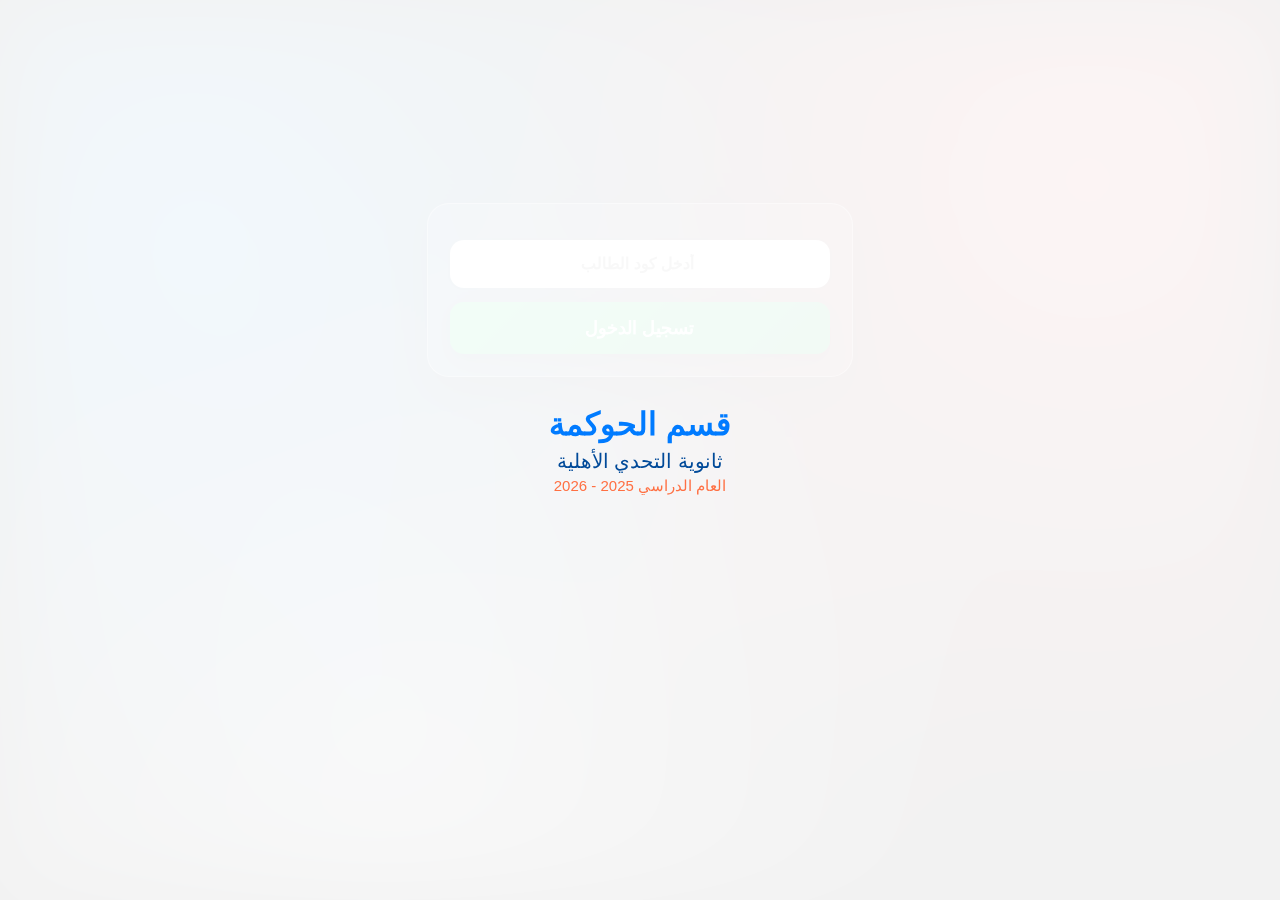
<file: index.html>
<!DOCTYPE html>
<html lang="ar">
<head>
<meta charset="UTF-8" />
<meta name="viewport" content="width=device-width, initial-scale=1.0" />
<title>منصة التحدي 2025-2026</title>

<style>
/* =============================
   🔥 خلفية متحركة — أزرق + أحمر + أبيض + أسود (أسرع)
   ============================= */
body {
  font-family: 'Cairo', sans-serif;
  direction: rtl;
  margin: 0;
  padding-bottom: 120px;
  background: #000;
  overflow-x: hidden;
}

body::before {
  content: "";
  position: fixed;
  inset: 0;
  background:
    radial-gradient(circle at 15% 25%, rgba(0,150,255,0.78), transparent 50%),
    radial-gradient(circle at 85% 20%, rgba(255,60,60,0.78), transparent 50%),
    radial-gradient(circle at 30% 82%, rgba(255,255,255,0.55), transparent 52%),
    radial-gradient(circle at 70% 70%, rgba(0,0,0,0.65), transparent 55%);
  filter: blur(42px);
  animation: bgMove 8s infinite alternate ease-in-out;
  z-index: -2;
  pointer-events: none;
}

body::after {
  content: "";
  position: fixed;
  inset: 0;
  background: linear-gradient(135deg, rgba(0,0,0,0.35), rgba(0,0,0,0.74));
  z-index: -3;
  pointer-events: none;
}

@keyframes bgMove {
  0%   { transform: scale(1.00) translate(0,0); }
  50%  { transform: scale(1.22) translate(-55px, 40px); }
  100% { transform: scale(1.38) translate(55px, -40px); }
}

/* =============================
   🚀 Splash Screen
   ============================= */
#splash {
  position: fixed;
  inset: 0;
  background: rgba(255,255,255,0.95);
  display: flex;
  justify-content: center;
  align-items: center;
  flex-direction: column;
  animation: splashFade 3.6s forwards;
  z-index: 9999;
}
@keyframes splashFade {
  0%,70% { opacity:1; }
  100%  { opacity:0; visibility:hidden; }
}
.splash-title { font-size: 32px; font-weight: bold; color:#007bff; }
.splash-sub   { font-size: 20px; color:#004a99; margin-top: 6px; }
.splash-year  { font-size: 15px; color:#ff7043; margin-top: 4px; }

/* =============================
   🏷️ Header
   ============================= */
header {
  text-align: center;
  padding: 18px;
  color: white;
  font-size: 23px;
  font-weight: bold;
  text-shadow: 0 3px 8px rgba(0,0,0,0.4);
  opacity: 0;
  animation: fadeIn 1.4s 3.0s forwards;
}
@keyframes fadeIn { to { opacity: 1; } }

/* =============================
   🔐 Login Box
   ============================= */
.login-box {
  width: 92%;
  max-width: 380px;
  margin: 140px auto 0;
  padding: 22px;
  text-align: center;
  border-radius: 22px;
  background: rgba(255,255,255,0.15);
  backdrop-filter: blur(22px);
  -webkit-backdrop-filter: blur(22px);
  border: 1px solid rgba(255,255,255,0.4);
  box-shadow: 0 15px 40px rgba(0,0,0,0.45);
  animation: slideIn 1.4s ease-out;
}
@keyframes slideIn {
  0%   { transform: translateY(60px); opacity:0; }
  100% { transform: translateY(0); opacity:1; }
}
.login-box input,
.login-box button {
  width: 100%;
  padding: 15px;
  font-size: 18px;
  border-radius: 14px;
  border: none;
  box-sizing: border-box;
  margin-top: 14px;
}

/* =============================
   ✅ منع الزوم عند الكتابة (مهم للموبايل)
   ============================= */
input, select, textarea { font-size: 16px !important; }

/* حقل الإدخال */
.login-box input {
  background: rgba(255,255,255,0.95);
  text-align: center;
  font-weight: bold;
  color: #004a99;
  box-shadow: 0 0 0 2px rgba(0,0,0,0.08);
  transition: .25s;
}
.login-box input:focus { box-shadow: 0 0 0 2px #00b0ff; }

/* زر تسجيل الدخول */
.login-box button {
  background: linear-gradient(135deg, #00d46a, #009944);
  color: white;
  font-weight: bold;
  cursor: pointer;
  box-shadow: 0 8px 18px rgba(0,0,0,0.3);
  transition: 0.25s;
}
.login-box button:hover {
  transform: translateY(-2px) scale(1.02);
  box-shadow: 0 12px 28px rgba(0,0,0,0.35);
}
.login-box button:active { transform: scale(0.97); }

.error { color: #ffeb3b; font-weight: bold; margin-top: 10px; }

/* =============================
   📄 الصفحات العامة
   ============================= */
.page { display: none; animation: fadePage .6s ease; }
@keyframes fadePage {
  0%   { opacity:0; transform: translateY(25px); }
  100% { opacity:1; transform: translateY(0); }
}
.section {
  padding: 15px;
  margin: 20px;
  border-radius: 18px;
  background: rgba(255,255,255,0.25);
  backdrop-filter: blur(18px);
  -webkit-backdrop-filter: blur(18px);
  font-weight: bold;
  box-shadow: 0 8px 22px rgba(0,0,0,0.25);
  color: white;
}

/* =============================
   ⚙️ Bottom Navigation (طالب)
   ============================= */
#bottomBar {
  position: fixed;
  bottom: 20px;
  left: 50%;
  transform: translateX(-50%);
  width: 92%;
  height: 72px;
  display: none;
  align-items: center;
  justify-content: space-around;
  border-radius: 28px;
  background: rgba(255,255,255,0.2);
  backdrop-filter: blur(18px);
  -webkit-backdrop-filter: blur(18px);
  border: 1px solid rgba(255,255,255,0.3);
  transition: opacity .35s ease;
  box-shadow: 0 10px 24px rgba(0,0,0,0.3);
  color: white;

  opacity: 0;
  pointer-events: none;
  z-index: 2000;
  will-change: opacity;
  isolation: isolate;
}
#bottomBar.show-bar { opacity: 1; pointer-events: auto; }

.nav-item {
  cursor: pointer;
  opacity: .7;
  font-size: 14px;
  position: relative;
  z-index: 1;
  touch-action: manipulation;
  -webkit-tap-highlight-color: transparent;
  user-select: none;
}
.nav-item:hover { opacity:1; }
.nav-item.active { opacity:1; }

/* انفجار بسيط */
.burst {
  position:absolute;
  width:12px; height:12px;
  background:white;
  border-radius:50%;
  transform:translate(-50%,-50%) scale(0);
  animation:burstAnim .5s forwards;
  pointer-events: none;
}
@keyframes burstAnim {
  0% { transform: scale(0); opacity:1; }
  100% { transform: scale(18); opacity:0; }
}

/* =============================
   ✅ الجداول العامة + الإدخالات
   ============================= */
table { width: 100%; border-collapse: collapse; }
td, th {
  padding: 10px;
  border-bottom: 1px solid rgba(255,255,255,0.4);
  font-size: 14px;
}
th { text-align: right; }

.table-input {
  width: 100%;
  padding: 8px;
  border-radius: 10px;
  border: none;
  box-sizing: border-box;
  background: rgba(255,255,255,0.92);
  color: #004a99;
}

/* =============================
   ✅ أزرار الملف الشخصي
   ============================= */
.profile-actions { display: flex; gap: 10px; margin-bottom: 15px; }
.logout-btn, .save-btn {
  flex: 1; padding: 12px; border-radius: 12px; border: none;
  font-weight: bold; cursor: pointer;
}
.logout-btn { background: #ff1744; color: white; box-shadow: 0 4px 12px rgba(244,67,54,0.6); }
.save-btn   { background: #ffd600; color: #000; box-shadow: 0 4px 12px rgba(255,214,0,0.6); }
.logout-btn:active, .save-btn:active { transform: scale(0.97); }

/* =============================
   ✅ بطاقات الدرجات (طالب)
   ============================= */
.grade-card {
  background: linear-gradient(135deg, #00c853, #009624);
  padding: 14px;
  margin-bottom: 18px;
  border-radius: 16px;
  box-shadow: 0 4px 16px rgba(0,0,0,0.3);
  color: #fff;
}
.grade-title {
  font-size: 18px;
  margin-bottom: 8px;
  border-bottom: 2px solid rgba(255,255,255,0.7);
  padding-bottom: 6px;
}
.grade-row {
  display: flex;
  justify-content: space-between;
  padding: 4px 0;
  border-bottom: 1px solid rgba(255,255,255,0.35);
  font-size: 14px;
}
.grade-row:last-child { border-bottom: none; }

.grades-info-card {
  margin-top: 18px;
  padding: 12px;
  border-radius: 16px;
  background: rgba(255,255,255,0.9);
  color: #003f7d;
  box-shadow: 0 3px 12px rgba(0,0,0,0.25);
  font-size: 14px;
}
.grades-info-card p { margin: 4px 0; }

.objection-open-btn {
  width: 100%;
  margin-top: 10px;
  padding: 10px;
  border-radius: 12px;
  border: none;
  background: #00e676;
  color: #004d40;
  font-weight: bold;
  cursor: pointer;
}
.objection-open-btn:active { transform: scale(0.98); }

/* =============================
   ✅ واجهة الأستاذ
   ============================= */
.teacher-header { font-size: 20px; margin-bottom: 6px; color: #fff; }
.teacher-sub { font-size: 14px; margin-bottom: 10px; color: #e3f2fd; }

.teacher-classes-grid { display: flex; flex-wrap: wrap; gap: 10px; margin-top: 10px; }
.teacher-class-btn {
  flex: 1 1 45%;
  padding: 12px;
  border-radius: 14px;
  border: none;
  background: linear-gradient(135deg, #00e1ff, #007bff);
  color: white;
  font-weight: bold;
  cursor: pointer;
  box-shadow: 0 4px 16px rgba(0,0,0,0.25);
  transition: 0.25s;
}
.teacher-class-btn:hover { transform: translateY(-1px) scale(1.02); }

.teacher-back-btn {
  padding: 8px 14px;
  border-radius: 12px;
  border: none;
  background: rgba(255,255,255,0.85);
  color: #004a99;
  font-weight: bold;
  cursor: pointer;
  margin-bottom: 10px;
}

.teacher-table-wrapper { margin-top: 12px; overflow-x: auto; }
#teacherGradesTable { width: 1000px; max-width: 100%; border-collapse: collapse; }
#teacherGradesTable th, #teacherGradesTable td {
  padding: 7px;
  border-bottom: 1px solid rgba(255,255,255,0.35);
  white-space: nowrap;
  font-size: 13px;
}
#teacherGradesTable th { background: rgba(255,255,255,0.12); color: #e3f2fd; }

.teacher-grade-input {
  width: 70px;
  max-width: 100%;
  padding: 5px;
  border-radius: 8px;
  border: none;
  background: rgba(255,255,255,0.92);
  text-align: center;
  font-weight: bold;
  color: #004a99;
}
.teacher-grade-static {
  display: inline-block;
  min-width: 45px;
  text-align: center;
  font-weight: bold;
  color: #ffeb3b;
}
.objection-cell { color: #ffcdd2; font-size: 12px; max-width: 160px; white-space: normal; }

.teacher-actions { margin-top: 14px; display: flex; flex-direction: column; gap: 8px; }
.teacher-save-btn, .teacher-clear-btn {
  width: 100%;
  padding: 11px;
  border-radius: 14px;
  border: none;
  color: white;
  font-weight: bold;
  cursor: pointer;
  box-shadow: 0 4px 14px rgba(0,0,0,0.35);
}
.teacher-save-btn { background: linear-gradient(135deg, #19e05a, #0a9b32); }
.teacher-clear-btn{ background: linear-gradient(135deg, #ef5350, #e53935); }

/* =============================
   ✅ Toast
   ============================= */
#toast {
  position: fixed;
  bottom: -60px;
  left: 50%;
  transform: translateX(-50%);
  background: #00c853;
  color: white;
  padding: 12px 20px;
  border-radius: 12px;
  font-weight: bold;
  opacity: 0;
  transition: .5s;
  z-index: 9999;
  pointer-events: none;
}
#toast.show { bottom: 26px; opacity: 1; pointer-events: auto; }

/* =============================
   ✅ نافذة الاعتراض (Modal)
   ============================= */
#objectionModal {
  position: fixed;
  inset: 0;
  background: rgba(0,0,0,0.55);
  display: none;
  align-items: center;
  justify-content: center;
  z-index: 99999;
  padding: 18px;
}
.objection-card {
  width: 100%;
  max-width: 520px;
  border-radius: 18px;
  background: rgba(255,255,255,0.16);
  backdrop-filter: blur(18px);
  -webkit-backdrop-filter: blur(18px);
  border: 1px solid rgba(255,255,255,0.30);
  box-shadow: 0 12px 30px rgba(0,0,0,0.45);
  padding: 14px;
  color: white;
}
.objection-card h3 { margin: 6px 0 10px; font-size: 18px; }
.objection-card textarea {
  width: 100%;
  min-height: 120px;
  resize: vertical;
  padding: 10px;
  border-radius: 12px;
  border: none;
  box-sizing: border-box;
  background: rgba(255,255,255,0.92);
  color: #003a6b;
  outline: none;
}
.modal-actions {
  display: flex;
  gap: 10px;
  margin-top: 10px;
}
.modal-actions button {
  flex: 1;
  padding: 11px;
  border-radius: 12px;
  border: none;
  font-weight: bold;
  cursor: pointer;
}
.modal-cancel { background: rgba(255,255,255,0.85); color: #003a6b; }
.modal-send { background: linear-gradient(135deg, #00d46a, #009944); color: white; }
.modal-send:active, .modal-cancel:active { transform: scale(0.98); }

/* استجابة للشاشات الصغيرة */
@media(max-width: 600px) {
  #teacherGradesTable th, #teacherGradesTable td { font-size: 11px; padding: 5px; }
  .teacher-class-btn { flex: 1 1 100%; }
}
</style>
</head>

<body>

<!-- شاشة البداية -->
<div id="splash">
  <div class="splash-title">قسم الحوكمة</div>
  <div class="splash-sub">ثانوية التحدي الأهلية</div>
  <div class="splash-year">العام الدراسي 2025 - 2026</div>
</div>

<header>منصة التحدي 2025-2026</header>

<!-- تسجيل الدخول -->
<div class="login-box" id="loginBox">
  <input id="studentCode" placeholder="  أدخل كود الطالب ">
  <button onclick="searchStudent()">تسجيل الدخول</button>
  <div id="output"></div>
</div>

<!-- صفحات الطالب -->
<div id="profilePage" class="page section"></div>
<div id="gradesPage" class="page section">لا توجد درجات حالياً</div>
<div id="notifyPage" class="page section">لا توجد تبليغات حالياً</div>
<div id="chatPage" class="page section">لا توجد رسائل حالياً</div>

<!-- صفحات الأستاذ -->
<div id="teacherClassesPage" class="page section"></div>
<div id="teacherGradesPage" class="page section"></div>

<!-- شريط الطالب السفلي -->
<div id="bottomBar">
  <div class="nav-item" data-page="profilePage" onclick="showPage('profilePage', this)">الملف الشخصي</div>
  <div class="nav-item" data-page="gradesPage"  onclick="showPage('gradesPage', this)">الدرجات</div>
  <div class="nav-item" data-page="notifyPage"  onclick="showPage('notifyPage', this)">التبليغات</div>
  <div class="nav-item" data-page="chatPage"    onclick="showPage('chatPage', this)">الدردشة</div>
</div>

<!-- Toast -->
<div id="toast">تم الحفظ بنجاح ✓</div>

<!-- Modal: اعتراض -->
<div id="objectionModal" onclick="closeObjectionModal(true)">
  <div class="objection-card" onclick="event.stopPropagation()">
    <h3 id="objectionTitle">اعتراض</h3>
    <textarea id="objectionText" placeholder="اكتب اعتراضك هنا..."></textarea>
    <div class="modal-actions">
      <button class="modal-cancel" onclick="closeObjectionModal(false)">إلغاء</button>
      <button class="modal-send" onclick="sendObjection()">إرسال الاعتراض</button>
    </div>
  </div>
</div>

<script>
/* ✅ غيّر هذا الرابط فقط بعد نشر الـWeb App */
const API_URL = "https://script.google.com/macros/s/AKfycbx9v4mQRU4H6hzKoW2R7sYq_gwvmhVB3PdKeRsvhCGEkAVcOjxrtMJNzEIIGklZryt2/exec";
let currentStudent = null;
let profileCompleted = false;

/* بيانات الأستاذ */
let currentTeacher = null;
let currentTeacherClasses = [];
let currentTeacherSubject = "";
let currentTeacherClassName = "";

/* بيانات الطالب الحالي */

/* اعتراض Modal state */
let currentObjectionSubject = "";

/* Toast */
function checkProfileCompletion(st) {
  if (!st) return false;

  const requiredFields = [
    "المواليد",
    "رقم ولي الامر",
    "رقم الطالب",
    "العنوان",
    "اسم الام",
    "المدرسة القادم منها",
    "الرمز",
    "رقم الخط"
  ];

  for (let field of requiredFields) {
    if (!st[field] || String(st[field]).trim() === "") {
      return false;
    }
  }

  return true;
}
function showToast(msg, error=false) {
  const t = document.getElementById("toast");
  t.innerText = msg;
  t.style.background = error ? "#d32f2f" : "#00c853";
  t.classList.add("show");
  setTimeout(() => t.classList.remove("show"), 2600);
}

/* ✅ دعم لمس قوي للشريط السفلي */
document.addEventListener("DOMContentLoaded", () => {
  const bar = document.getElementById("bottomBar");
  if (!bar) return;

  bar.addEventListener("touchend", (e) => {
    const item = e.target.closest(".nav-item");
    if (!item) return;
    e.preventDefault();
    item.click();
  }, { passive: false });

  bar.addEventListener("click", (e) => {
    const item = e.target.closest(".nav-item");
    if (!item) return;
    const page = item.getAttribute("data-page");
    if (page) showPage(page, item);
  });
});

/* تسجيل الدخول تلقائي */
window.addEventListener("DOMContentLoaded", () => {
  const savedCode = localStorage.getItem("studentCode");
  const loggedIn  = localStorage.getItem("loggedIn");
  const teacherEmail  = localStorage.getItem("teacherEmail");
  const teacherLogged = localStorage.getItem("teacherLogged");

  if (teacherLogged === "true" && teacherEmail) {
    document.getElementById("studentCode").value = teacherEmail;
    loginAsTeacher(teacherEmail, document.getElementById("output"), false);
    return;
  }

  if (loggedIn === "true" && savedCode) {
    document.getElementById("studentCode").value = savedCode;
    searchStudent(false);
  }
});

/* ============================
   البحث عن الطالب / الأستاذ
   ============================ */
async function searchStudent(saveSession = true) {
  let code = document.getElementById("studentCode").value.trim();
  let output = document.getElementById("output");

  if (!code) {
    output.innerHTML = "<p class='error'>⚠️ يرجى إدخال الكود الخاص بك </p>";
    return;
  }

  output.innerHTML = `<p style="color:white"> جاري التحقق..</p>`;

  try {
    let res = await fetch(`${API_URL}?code=${encodeURIComponent(code)}`);
    let data = await res.json();

    if (data.status === "success") {
      let student = data.data;
      currentStudent = student;

      if (saveSession) {
        localStorage.setItem("loggedIn", "true");
        localStorage.setItem("studentCode", code);
        updateState(code, "تم التسجيل");
      }

      document.getElementById("loginBox").style.display = "none";

      // شريط الطالب
      document.getElementById("bottomBar").style.display = "flex";
      document.getElementById("bottomBar").classList.add("show-bar");

   profileCompleted = checkProfileCompletion(student);

loadProfile(student);

if (profileCompleted) {
  loadGrades(student);
}

      const first = document.querySelector('#bottomBar .nav-item[data-page="profilePage"]');
      showPage('profilePage', first);

      output.innerHTML = "";
      return;
    }

    // ليس طالب -> جرب أستاذ
    await loginAsTeacher(code, output);
  } catch (err) {
    await loginAsTeacher(code, output);
  }
}

/* ============================
   تسجيل الأستاذ
   ============================ */
async function loginAsTeacher(email, outputElement, saveSession = true) {
  outputElement.innerHTML = `<p style="color:white"> جاري التحقق ...</p>`;

  try {
    let res = await fetch(API_URL, {
      method: "POST",
      headers: { "Content-Type": "text/plain;charset=utf-8" },
      body: JSON.stringify({ action: "get_teacher_info", email })
    });

    let data = await res.json();

    if (data.status !== "success") {
      outputElement.innerHTML = `<p class='error'>   انتظر نتائج الاعتراض     </p>`;
      return;
    }

    if (saveSession) {
      localStorage.setItem("teacherLogged", "true");
      localStorage.setItem("teacherEmail", email);
    }

    currentTeacher = data.data.teacher || {};
    currentTeacherClasses = data.data.classes || [];
    currentTeacherSubject = currentTeacher["اسم المادة "] || currentTeacher["اسم المادة"] || "";
    currentTeacherClassName = "";

    document.getElementById("loginBox").style.display = "none";
    document.getElementById("bottomBar").style.display = "none";

    loadTeacherClasses();
    outputElement.innerHTML = "";
    showToast("✔ تسجيل دخول الأستاذ");
  } catch (err) {
    outputElement.innerHTML = `<p class='error'>❌ خطأ اتصال</p>`;
  }
}

/* ============================
   صفحة صفوف الأستاذ
   ============================ */
function loadTeacherClasses() {
  const page = document.getElementById("teacherClassesPage");

  const teacherName = currentTeacher["اسم الاستاذ"] || currentTeacher["اسم الأستاذ"] || "-";
  const subject     = currentTeacher["اسم المادة "] || currentTeacher["اسم المادة"] || "-";
  const email       = currentTeacher["الايميل"] || "-";

  let html = `
    <div class="profile-actions">
      <button onclick="teacherLogout()" class="logout-btn">🔐 خروج</button>
    </div>

    <div class="teacher-header"> لوحة الأستاذ</div>
    <div class="teacher-sub">
      <div>الاسم: <b>${teacherName}</b></div>
      <div>المادة: <b>${subject}</b></div>
      <div style="opacity:.8">الإيميل: <b>${email}</b></div>
    </div>

    <div>📚 اختر الصف:</div>
    <div class="teacher-classes-grid">
  `;

  if (!currentTeacherClasses.length) {
    html += `<p style="color:#ffeb3b;margin-top:10px">❌ لا توجد صفوف</p>`;
  } else {
    currentTeacherClasses.forEach(cls => {
      html += `<button class="teacher-class-btn" onclick="openTeacherClass('${cls}')">${cls}</button>`;
    });
  }

  html += `</div>`;
  page.innerHTML = html;

  showPage("teacherClassesPage");
}

/* ============================
   فتح جدول درجات صف
   ============================ */
async function openTeacherClass(className) {
  const page = document.getElementById("teacherGradesPage");
  currentTeacherClassName = className;

  page.innerHTML = `<p style="color:white">⏳ تحميل...</p>`;
  showPage("teacherGradesPage");

  try {
    let res = await fetch(API_URL, {
      method: "POST",
      headers: { "Content-Type": "text/plain;charset=utf-8" },
      body: JSON.stringify({
        action: "get_class_grades",
        subject: currentTeacherSubject,
        className
      })
    });

    let data = await res.json();
    if (data.status !== "success") {
      page.innerHTML = `<p class='error'>❌ ${data.data}</p>`;
      return;
    }

    renderTeacherGrades(data.data);
  } catch (err) {
    page.innerHTML = `<p class='error'>❌ خطأ اتصال</p>`;
  }
}

/* ============================
   ✅ حساب الدرجات للأستاذ (لا يحسب إلا عند اكتمال المطلوب)
   ============================ */
function toNum(v) {
  const n = parseFloat(v);
  return isNaN(n) ? 0 : n;
}
function hasVal(v) {
  return v !== null && v !== undefined && String(v).trim() !== "";
}

/* فصل 1 و فصل 2 بدون بوينت */
function calcTerm(a, b) {
  if (!hasVal(a) || !hasVal(b)) return "";
  return Math.ceil((toNum(a) + toNum(b)) / 2);
}

/* السعي بدون بوينت */
function calcSaay(term1, mid, term2, fin) {
  if (!hasVal(term1) || !hasVal(mid) || !hasVal(term2) || !hasVal(fin)) return "";
  return Math.ceil((toNum(term1) + toNum(mid) + toNum(term2) + toNum(fin)) / 4);
}

function calcGrade(saay) {
  if (!hasVal(saay)) return "";
  const s = parseFloat(saay);
  if (isNaN(s)) return "";
  if (s < 50) return "مكمل";
  if (s >= 90) return "ممتاز";
  if (s >= 80) return "جيد جداً";
  if (s >= 70) return "جيد";
  if (s >= 60) return "متوسط";
  return "ضعيف";
}

function recalcRow(tr) {
  const m1  = tr.querySelector('input[data-key="month1"]')?.value ?? "";
  const m2  = tr.querySelector('input[data-key="month2"]')?.value ?? "";
  const mid = tr.querySelector('input[data-key="mid"]')?.value ?? "";
  const m3  = tr.querySelector('input[data-key="month3"]')?.value ?? "";
  const m4  = tr.querySelector('input[data-key="month4"]')?.value ?? "";
  const fin = tr.querySelector('input[data-key="final"]')?.value ?? "";

  const term1 = calcTerm(m1, m2);
  const term2 = calcTerm(m3, m4);
  const saay  = calcSaay(term1, mid, term2, fin);
  const grade = calcGrade(saay);

  const s1 = tr.querySelector('[data-static="term1"]');
  const s2 = tr.querySelector('[data-static="term2"]');
  const ss = tr.querySelector('[data-static="saay"]');
  const sg = tr.querySelector('[data-static="grade"]');

  if (s1) s1.innerText = term1;
  if (s2) s2.innerText = term2;
  if (ss) ss.innerText = saay;
  if (sg) sg.innerText = grade;
}
function bindAutoCalc() {
  const table = document.getElementById("teacherGradesTable");
  if (!table) return;

  table.querySelectorAll("tbody tr").forEach(tr => {
    recalcRow(tr);
    tr.querySelectorAll("input.teacher-grade-input").forEach(inp => {
      inp.addEventListener("input", () => recalcRow(tr));
      inp.addEventListener("change", () => recalcRow(tr));
    });
  });
}

/* ============================
   عرض جدول الدرجات للأستاذ
   ============================ */
function renderTeacherGrades(info) {
  const page = document.getElementById("teacherGradesPage");
  const subject   = info.subject;
  const className = info.className;
  let students    = info.students;

  const teacherName = currentTeacher["اسم الاستاذ"] || currentTeacher["اسم الأستاذ"] || "-";
  students.sort((a, b) => a.name.localeCompare(b.name, "ar"));

  let html = `
    <button class="teacher-back-btn" onclick="loadTeacherClasses()">⬅ رجوع</button>

    <div class="teacher-header"> درجات المادة</div>
    <div class="teacher-sub">
      <div>الأستاذ: <b>${teacherName}</b></div>
      <div>المادة: <b>${subject}</b></div>
      <div>الصف: <b>${className}</b></div>
    </div>

    <div class="teacher-table-wrapper">
      <table id="teacherGradesTable">
        <thead>
          <tr>
            <th>ت</th>
            <th>اسم الطالب</th>
            <th>شهر1</th>
            <th>شهر2</th>
            <th>فصل1</th>
            <th>نصف السنة</th>
            <th>شهر3</th>
            <th>شهر4</th>
            <th>فصل2</th>
            <th>النهائي</th>
            <th>السعي</th>
            <th>التقدير</th>
            <th>اعتراض</th>
          </tr>
        </thead>
        <tbody>
  `;

  students.forEach((st, i) => {
    const g = st.grades || {};
    const objection = st.objection || "";

    html += `
      <tr data-row="${st.row}">
        <td>${i+1}</td>
        <td>${st.name}</td>

   <td>
  <input type="number" inputmode="decimal"
    data-key="month1"
    class="teacher-grade-input"
    value="${g.month1 ?? ""}"
    disabled>
</td>

<td>
  <input type="number" inputmode="decimal"
    data-key="month2"
    class="teacher-grade-input"
    value="${g.month2 ?? ""}"
    disabled>
</td>

<td>
  <span class="teacher-grade-static" data-static="term1">
    ${g.term1 ?? ""}
  </span>
</td>

<td>
  <input type="number" inputmode="decimal"
    data-key="mid"
    class="teacher-grade-input"
    value="${g.mid ?? ""}"
    disabled>
</td>

        <td><input type="number" inputmode="decimal" data-key="month3" class="teacher-grade-input" value="${g.month3 ?? ""}"></td>
        <td><input type="number" inputmode="decimal" data-key="month4" class="teacher-grade-input" value="${g.month4 ?? ""}"></td>

        <td><span class="teacher-grade-static" data-static="term2">${g.term2 ?? ""}</span></td>

        <td><input type="number" inputmode="decimal" data-key="final" class="teacher-grade-input" value="${g.final ?? ""}"></td>

        <td><span class="teacher-grade-static" data-static="saay">${g.saay ?? ""}</span></td>
        <td><span class="teacher-grade-static" data-static="grade">${g.grade ?? ""}</span></td>

        <td><span class="objection-cell">${objection}</span></td>
      </tr>
    `;
  });

  html += `
        </tbody>
      </table>
    </div>

    <div class="teacher-actions">
      <button class="teacher-save-btn" onclick="saveTeacherGrades()">💾 حفظ الدرجات</button>
      <button class="teacher-clear-btn" onclick="clearObjections()">🧹 حذف الاعتراضات</button>
    </div>
  `;

  page.innerHTML = html;
  bindAutoCalc();
}

/* ============================
   حفظ الدرجات (يرسل المدخلات + المحسوب)
   ============================ */
async function saveTeacherGrades() {
  let rows = document.querySelectorAll("#teacherGradesTable tbody tr");
  let grades = [];

  rows.forEach(tr => {
    let row = parseInt(tr.getAttribute("data-row"));
    let obj = { row };

    // المدخلات فقط
    tr.querySelectorAll("input").forEach(inp => {
      obj[inp.dataset.key] = inp.value;
    });

    // المحسوب
    obj.term1 = tr.querySelector('[data-static="term1"]')?.innerText ?? "";
    obj.term2 = tr.querySelector('[data-static="term2"]')?.innerText ?? "";
    obj.saay  = tr.querySelector('[data-static="saay"]')?.innerText ?? "";
    obj.grade = tr.querySelector('[data-static="grade"]')?.innerText ?? "";

    grades.push(obj);
  });

  try {
    let res = await fetch(API_URL, {
      method: "POST",
      headers: { "Content-Type": "text/plain;charset=utf-8" },
      body: JSON.stringify({
        action: "save_grades",
        subject: currentTeacherSubject,
        className: currentTeacherClassName,
        grades
      })
    });

    let data = await res.json();
    if (data.status === "success") showToast("✔ تم حفظ الدرجات");
    else showToast("❌ فشل الحفظ", true);
  } catch (e) {
    showToast("❌ خطأ اتصال", true);
  }
}

/* ============================
   حذف كل الاعتراضات
   ============================ */
async function clearObjections() {
  try {
    let res = await fetch(API_URL, {
      method: "POST",
      headers: { "Content-Type": "text/plain;charset=utf-8" },
      body: JSON.stringify({
        action: "clear_objections",
        subject: currentTeacherSubject,
        className: currentTeacherClassName
      })
    });

    let data = await res.json();

    if (data.status === "success") {
      showToast("✔ تم حذف الاعتراضات");
      openTeacherClass(currentTeacherClassName);
    } else {
      showToast("❌ فشل حذف الاعتراضات", true);
    }
  } catch (e) {
    showToast("❌ خطأ اتصال", true);
  }
}

/* ============================
   تحديث حالة الطالب
   ============================ */
async function updateState(code, state) {
  try {
    await fetch(API_URL, {
      method: "POST",
      headers: { "Content-Type": "text/plain;charset=utf-8" },
      body: JSON.stringify({ action: "update_state", code, state })
    });
  } catch (e) {}
}

/* ============================
   تسجيل خروج
   ============================ */
function teacherLogout() {
  localStorage.removeItem("teacherLogged");
  localStorage.removeItem("teacherEmail");
  location.reload();
}
function logout() {
  localStorage.removeItem("loggedIn");
  localStorage.removeItem("studentCode");
  location.reload();
}

/* ============================
   التحكم في الصفحات
   ============================ */
function showPage(id, element=null) {

  // إذا الطالب وملفه غير مكتمل
  if (
    currentStudent &&
    !profileCompleted &&
    id !== "profilePage"
  ) {
    showToast(" يرجى إكمال الملف الشخصي بدقة", true);
    return;
  }

  document.querySelectorAll(".page").forEach(p => p.style.display="none");
  document.getElementById(id).style.display="block";

  document.querySelectorAll(".nav-item").forEach(n => n.classList.remove("active"));
  if (element) {
    element.classList.add("active");
    let burst = document.createElement("span");
    burst.classList.add("burst");
    element.appendChild(burst);
    setTimeout(()=>burst.remove(), 500);
  }
}
/* ============================
   تحميل الملف الشخصي (طالب)
   ✅ حقل "رقم الخط" يطابق Sh1
   ============================ */
function loadProfile(st) {
  const code = st["كود الطالب"];

  document.getElementById("profilePage").innerHTML = `
    <div class="profile-actions">
      <button onclick="logout()" class="logout-btn">🔐 خروج</button>
      <button onclick="saveChanges('${code}')" class="save-btn">💾 حفظ</button>
    </div>

    <h3>الملف الشخصي</h3>

    <table>
      <tr><th>اسم الطالب</th><td>${st["اسم الطالب"] || ""}</td></tr>
      <tr><th>الصف</th><td>${st["الصف"] || ""}</td></tr>
      <tr><th>القاعة</th><td>${st["القاعة"] || ""}</td></tr>

     
       <tr><th>المواليد</th>
  <td>
    <input id="المواليد" class="table-input"
      placeholder=" ضع التاريخ هنا  "
      value="${st["المواليد"] || ""}">
  </td>
</tr>


 
<tr><th>رقم ولي الامر</th>
  <td>
    <input id="رقم ولي الامر" class="table-input"
      placeholder="رقم ولي الامر فيه واتساب  "
      value="${st["رقم ولي الامر"] || ""}">
  </td>
</tr>

<tr><th>رقم الطالب</th>
  <td>
    <input id="رقم الطالب" class="table-input"
      placeholder="رقم  الطالب (رقمك) فيه واتساب  "
      value="${st["رقم الطالب"] || ""}">
  </td>
</tr>
  <tr><th>العنوان</th>
  <td>
    <input id="العنوان" class="table-input"
      placeholder="   ضع عنوان سكن الطالب في اي منطقة   "
      value="${st["العنوان"] || ""}">
  </td>
</tr>

 <tr><th>اسم الأم</th>
  <td>
    <input id="اسم الام" class="table-input"
      placeholder="اسم الام الثلاثي"
      value="${st["اسم الام"] || ""}">
  </td>
</tr>

 <tr><th>المدرسة القادم منها</th>
  <td>
    <input id="المدرسة القادم منها" class="table-input"
      placeholder="    ضع اسم المدرسة القادم منها ألى مدرستنا  "
      value="${st["المدرسة القادم منها"] || ""}">
  </td>
</tr>
      <tr><th>الكتب</th><td>${st["الكتب"] || ""}</td></tr>
      <tr><th>الملاحظات</th><td>${st["الملاحظات"] || ""}</td></tr>

      <tr><th>الرمز</th>
        <td><input id="الرمز" class="table-input" inputmode="numeric"
            placeholder="رمز خاص بك لا احد غيرك يستطيع التحدث بالدردشة باسمك"
            value="${st["الرمز"] || st["الرمز "] || ""}">
        </td>
      </tr>

      <tr><th>رقم الخط</th>
        <td><input id="رقم الخط" class="table-input" inputmode="numeric"
            placeholder="رقم خط النقل الخاص بالطالب"
            value="${st["رقم الخط"] || ""}">
        </td>
      </tr>
    </table>
  `;
}

/* ============================
   حفظ الملف الشخصي
   ============================ */
async function saveChanges(code) {
  const data = {
    "المواليد": document.getElementById("المواليد").value,
    "رقم ولي الامر": document.getElementById("رقم ولي الامر").value,
    "رقم الطالب": document.getElementById("رقم الطالب").value,
    "العنوان": document.getElementById("العنوان").value,
    "اسم الام": document.getElementById("اسم الام").value,
    "المدرسة القادم منها": document.getElementById("المدرسة القادم منها").value,
    "الرمز": document.getElementById("الرمز").value,
    "رقم الخط": document.getElementById("رقم الخط").value
  };

  try {
    await fetch(API_URL, {
      method: "POST",
      headers: { "Content-Type": "text/plain;charset=utf-8" },
      body: JSON.stringify({ action:"update", code, data })
    });

    showToast("✔ تم حفظ التعديلات");
    profileCompleted = true;
loadGrades(currentStudent);
    await searchStudent(false);
  } catch (e) {
    showToast("❌ خطأ اتصال", true);
  }
}

/* ============================
   إصلاح صيغة التاريخ
   ============================ */
function fixDate(dateStr) {
  if (!dateStr) return "";
  let parsed = Date.parse(dateStr);
  if (isNaN(parsed)) return "";
  let d = new Date(parsed);
  let yyyy = d.getFullYear();
  let mm = String(d.getMonth()+1).padStart(2,'0');
  let dd = String(d.getDate()).padStart(2,'0');
  return `${yyyy}-${mm}-${dd}`;
}

/* ============================
   اعتراض Modal
   ============================ */
function openObjectionModal(subjectName) {
  currentObjectionSubject = subjectName;
  document.getElementById("objectionTitle").innerText = `اعتراض على مادة: ${subjectName}`;
  document.getElementById("objectionText").value = "";
  document.getElementById("objectionModal").style.display = "flex";
  setTimeout(() => document.getElementById("objectionText").focus(), 0);
}
function closeObjectionModal() {
  document.getElementById("objectionModal").style.display = "none";
  currentObjectionSubject = "";
}

async function sendObjection() {
  if (!currentStudent) return showToast("❌ لم يتم تحديد الطالب", true);

  const code = currentStudent["كود الطالب"] || localStorage.getItem("studentCode") || "";
  if (!code) return showToast("❌ كود الطالب غير موجود", true);

  const subject = currentObjectionSubject;
  if (!subject) return showToast("❌ مادة غير محددة", true);

  const objectionText = document.getElementById("objectionText").value.trim();
  if (!objectionText) return showToast("⚠️ اكتب الاعتراض أولاً", true);

  try {
    const res = await fetch(API_URL, {
      method: "POST",
      headers: { "Content-Type": "text/plain;charset=utf-8" },
      body: JSON.stringify({
        action: "submit_objection",
        code,
        subject,
        objection: objectionText
      })
    });

    const data = await res.json();
    if (data.status === "success") {
      showToast("✔ تم إرسال الاعتراض");
      closeObjectionModal();

      await searchStudent(false);
      const gradesTab = document.querySelector('#bottomBar .nav-item[data-page="gradesPage"]');
      showPage("gradesPage", gradesTab);
    } else {
      showToast("❌ فشل إرسال الاعتراض: " + (data.data || ""), true);
    }
  } catch (e) {
    showToast("❌ خطأ اتصال", true);
  }
}

/* ============================
   تحميل درجات الطالب + زر اعتراض تحت كل مادة
   ============================ */
function loadGrades(st) {
  let html = ``;

  const subjects = {
    "الإسلامية": ["اسلامية شهر 1","اسلامية شهر 2","اسلامية فصل 1","اسلامية نصف سنة","اسلامية شهر 3","اسلامية شهر 4","اسلامية فصل 2","اسلامية الامتحان النهائي","اسلامية السعي","اسلامية التقدير"],
    "العربي": ["العربي شهر 1","العربي شهر 2","العربي فصل 1","العربي نصف سنة","العربي شهر 3","العربي شهر 4","العربي فصل 2","العربي الامتحان النهائي","العربي السعي","العربي التقدير"],
    "الانكليزي": ["الانكليزي شهر 1","الانكليزي شهر 2","الانكليزي فصل 1","الانكليزي نصف سنة","الانكليزي شهر 3","الانكليزي شهر 4","الانكليزي فصل 2","الانكليزي الامتحان النهائي","الانكليزي السعي","الانكليزي التقدير"],
    "الرياضيات": ["الرياضيات شهر 1","الرياضيات شهر 2","الرياضيات فصل 1","الرياضيات نصف سنة","الرياضيات شهر 3","الرياضيات شهر 4","الرياضيات فصل 2","الرياضيات الامتحان النهائي","الرياضيات السعي","الرياضيات التقدير"],
    "الكيمياء": ["الكيمياء شهر 1","الكيمياء شهر 2","الكيمياء فصل 1","الكيمياء نصف سنة","الكيمياء شهر 3","الكيمياء شهر 4","الكيمياء فصل 2","الكيمياء الامتحان النهائي","الكيمياء السعي","الكيمياء التقدير"],
    "الفيزياء": ["الفيزياء شهر 1","الفيزياء شهر 2","الفيزياء فصل 1","الفيزياء نصف سنة","الفيزياء شهر 3","الفيزياء شهر 4","الفيزياء فصل 2","الفيزياء الامتحان النهائي","الفيزياء السعي","الفيزياء التقدير"],
    "الاحياء": ["الاحياء شهر 1","الاحياء شهر 2","الاحياء فصل 1","الاحياء نصف سنة","الاحياء شهر 3","الاحياء شهر 4","الاحياء فصل 2","الاحياء الامتحان النهائي","الاحياء السعي","الاحياء التقدير"],
    "الاجتماعيات": ["الاجتماعيات شهر 1","الاجتماعيات شهر 2","الاجتماعيات فصل 1","الاجتماعيات نصف سنة","الاجتماعيات شهر 3","الاجتماعيات شهر 4","الاجتماعيات فصل 2","الاجتماعيات الامتحان النهائي","الاجتماعيات السعي","الاجتماعيات التقدير"],
    "الحاسوب": ["الحاسوب شهر 1","الحاسوب شهر 2","الحاسوب فصل 1","الحاسوب نصف سنة","الحاسوب شهر 3","الحاسوب شهر 4","الحاسوب فصل 2","الحاسوب الامتحان النهائي","الحاسوب السعي","الحاسوب التقدير"],
    "رياضة": ["رياضة شهر 1","رياضة شهر 2","رياضة فصل 1","رياضة نصف سنة","رياضة شهر 3","رياضة شهر 4","رياضة فصل 2","رياضة الامتحان النهائي","رياضة السعي","رياضة التقدير"],
    "الفنية": ["الفنية شهر 1","الفنية شهر 2","الفنية فصل 1","الفنية نصف سنة","الفنية شهر 3","الفنية شهر 4","الفنية فصل 2","الفنية الامتحان النهائي","الفنية السعي","الفنية التقدير"],
    "السلوك": ["السلوك شهر 1","السلوك شهر 2","السلوك فصل 1","السلوك نصف سنة","السلوك شهر 3","السلوك شهر 4","السلوك فصل 2","السلوك الامتحان النهائي","السلوك السعي","السلوك التقدير"]
  };

  for (let sub in subjects) {
    html += `<div class="grade-card">
      <div class="grade-title">${sub}</div>
    `;

    subjects[sub].forEach(col => {
      html += `
        <div class="grade-row">
          <span>${col}</span>
          <span>${st[col] || "-"}</span>
        </div>`;
    });

    html += `
      <button class="objection-open-btn" onclick="openObjectionModal('${sub}')">✍️ اعتراض على مادة (${sub})</button>
    `;

    html += `</div>`;
  }

  html += `
    <div class="grades-info-card">
      <p>🔵 الغياب: <b>${st["الغياب"] || "-"}</b></p>
      <p>🔵 المشاكل داخل المدرسة: <b>${st["اختلاق مشاكل داخل المدرسة"] || "-"}</b></p>
      <p>🔵 ملاحظات كرت: <b>${st["ملاحظات كرت"] || "-"}</b></p>
      <p>🔵 ملاحظات النتيجة: <b>${st["ملاحظات النتيجة"] || "-"}</b></p>
    </div>
  `;

  document.getElementById("gradesPage").innerHTML = html;
}
</script>
</file>
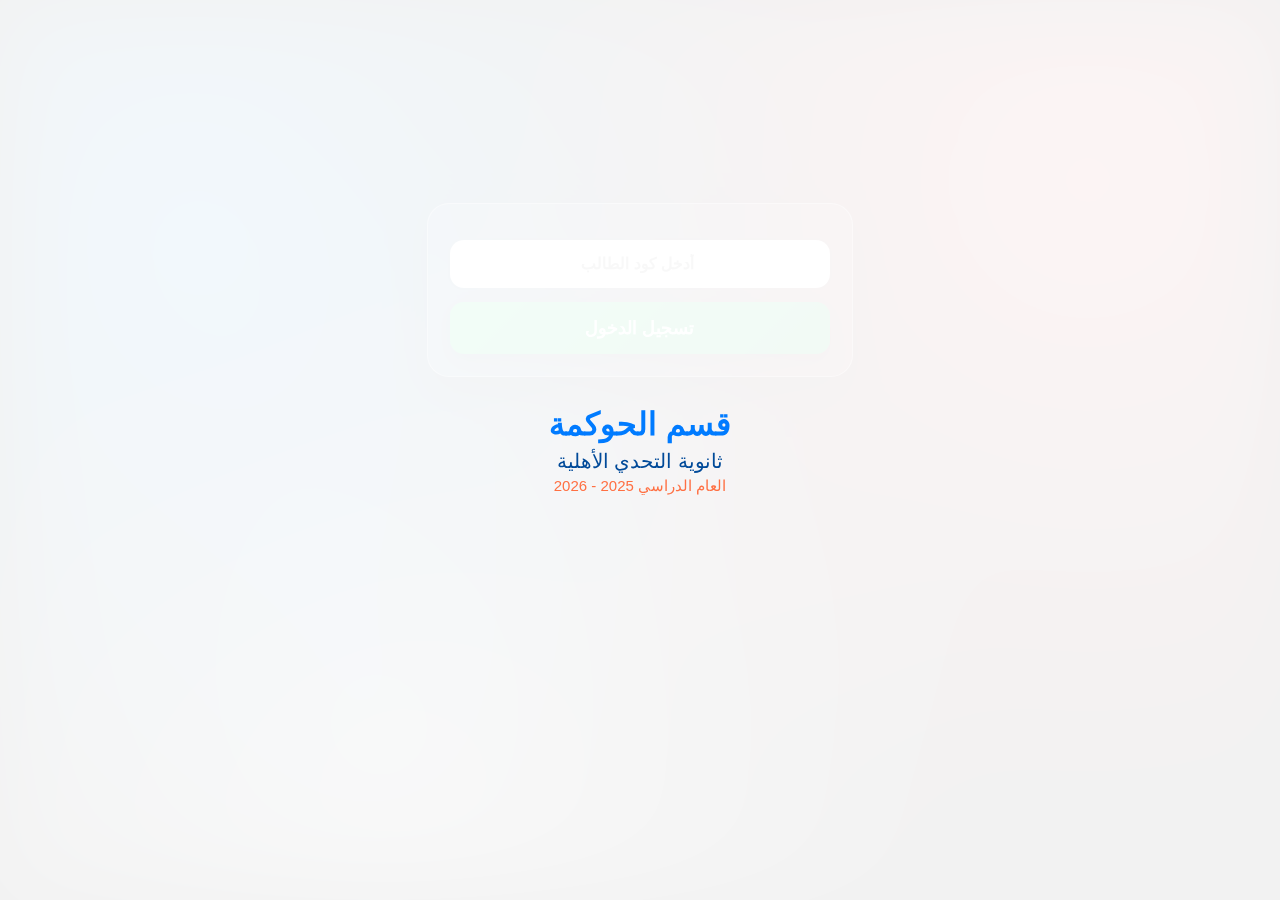
<file: forgot.html>
<!DOCTYPE html>
<html lang="ar">
<head>
<meta charset="UTF-8" />
<meta name="viewport" content="width=device-width, initial-scale=1.0" />
<title>منصة التحدي 2025-2026</title>

<style>
/* =============================
   🔥 خلفية متحركة — أزرق + أحمر + أبيض + أسود (أسرع)
   ============================= */
body {
  font-family: 'Cairo', sans-serif;
  direction: rtl;
  margin: 0;
  padding-bottom: 120px;
  background: #000;
  overflow-x: hidden;
}

body::before {
  content: "";
  position: fixed;
  inset: 0;
  background:
    radial-gradient(circle at 15% 25%, rgba(0,150,255,0.78), transparent 50%),
    radial-gradient(circle at 85% 20%, rgba(255,60,60,0.78), transparent 50%),
    radial-gradient(circle at 30% 82%, rgba(255,255,255,0.55), transparent 52%),
    radial-gradient(circle at 70% 70%, rgba(0,0,0,0.65), transparent 55%);
  filter: blur(42px);
  animation: bgMove 8s infinite alternate ease-in-out;
  z-index: -2;
  pointer-events: none;
}

body::after {
  content: "";
  position: fixed;
  inset: 0;
  background: linear-gradient(135deg, rgba(0,0,0,0.35), rgba(0,0,0,0.74));
  z-index: -3;
  pointer-events: none;
}

@keyframes bgMove {
  0%   { transform: scale(1.00) translate(0,0); }
  50%  { transform: scale(1.22) translate(-55px, 40px); }
  100% { transform: scale(1.38) translate(55px, -40px); }
}

/* =============================
   🚀 Splash Screen
   ============================= */
#splash {
  position: fixed;
  inset: 0;
  background: rgba(255,255,255,0.95);
  display: flex;
  justify-content: center;
  align-items: center;
  flex-direction: column;
  animation: splashFade 3.6s forwards;
  z-index: 9999;
}
@keyframes splashFade {
  0%,70% { opacity:1; }
  100%  { opacity:0; visibility:hidden; }
}
.splash-title { font-size: 32px; font-weight: bold; color:#007bff; }
.splash-sub   { font-size: 20px; color:#004a99; margin-top: 6px; }
.splash-year  { font-size: 15px; color:#ff7043; margin-top: 4px; }

/* =============================
   🏷️ Header
   ============================= */
header {
  text-align: center;
  padding: 18px;
  color: white;
  font-size: 23px;
  font-weight: bold;
  text-shadow: 0 3px 8px rgba(0,0,0,0.4);
  opacity: 0;
  animation: fadeIn 1.4s 3.0s forwards;
}
@keyframes fadeIn { to { opacity: 1; } }

/* =============================
   🔐 Login Box
   ============================= */
.login-box {
  width: 92%;
  max-width: 380px;
  margin: 140px auto 0;
  padding: 22px;
  text-align: center;
  border-radius: 22px;
  background: rgba(255,255,255,0.15);
  backdrop-filter: blur(22px);
  -webkit-backdrop-filter: blur(22px);
  border: 1px solid rgba(255,255,255,0.4);
  box-shadow: 0 15px 40px rgba(0,0,0,0.45);
  animation: slideIn 1.4s ease-out;
}
@keyframes slideIn {
  0%   { transform: translateY(60px); opacity:0; }
  100% { transform: translateY(0); opacity:1; }
}
.login-box input,
.login-box button {
  width: 100%;
  padding: 15px;
  font-size: 18px;
  border-radius: 14px;
  border: none;
  box-sizing: border-box;
  margin-top: 14px;
}

/* =============================
   ✅ منع الزوم عند الكتابة (مهم للموبايل)
   ============================= */
input, select, textarea { font-size: 16px !important; }

/* حقل الإدخال */
.login-box input {
  background: rgba(255,255,255,0.95);
  text-align: center;
  font-weight: bold;
  color: #004a99;
  box-shadow: 0 0 0 2px rgba(0,0,0,0.08);
  transition: .25s;
}
.login-box input:focus { box-shadow: 0 0 0 2px #00b0ff; }

/* زر تسجيل الدخول */
.login-box button {
  background: linear-gradient(135deg, #00d46a, #009944);
  color: white;
  font-weight: bold;
  cursor: pointer;
  box-shadow: 0 8px 18px rgba(0,0,0,0.3);
  transition: 0.25s;
}
.login-box button:hover {
  transform: translateY(-2px) scale(1.02);
  box-shadow: 0 12px 28px rgba(0,0,0,0.35);
}
.login-box button:active { transform: scale(0.97); }

.error { color: #ffeb3b; font-weight: bold; margin-top: 10px; }

/* =============================
   📄 الصفحات العامة
   ============================= */
.page { display: none; animation: fadePage .6s ease; }
@keyframes fadePage {
  0%   { opacity:0; transform: translateY(25px); }
  100% { opacity:1; transform: translateY(0); }
}
.section {
  padding: 15px;
  margin: 20px;
  border-radius: 18px;
  background: rgba(255,255,255,0.25);
  backdrop-filter: blur(18px);
  -webkit-backdrop-filter: blur(18px);
  font-weight: bold;
  box-shadow: 0 8px 22px rgba(0,0,0,0.25);
  color: white;
}

/* =============================
   ⚙️ Bottom Navigation (طالب)
   ============================= */
#bottomBar {
  position: fixed;
  bottom: 20px;
  left: 50%;
  transform: translateX(-50%);
  width: 92%;
  height: 72px;
  display: none;
  align-items: center;
  justify-content: space-around;
  border-radius: 28px;
  background: rgba(255,255,255,0.2);
  backdrop-filter: blur(18px);
  -webkit-backdrop-filter: blur(18px);
  border: 1px solid rgba(255,255,255,0.3);
  transition: opacity .35s ease;
  box-shadow: 0 10px 24px rgba(0,0,0,0.3);
  color: white;

  opacity: 0;
  pointer-events: none;
  z-index: 2000;
  will-change: opacity;
  isolation: isolate;
}
#bottomBar.show-bar { opacity: 1; pointer-events: auto; }

.nav-item {
  cursor: pointer;
  opacity: .7;
  font-size: 14px;
  position: relative;
  z-index: 1;
  touch-action: manipulation;
  -webkit-tap-highlight-color: transparent;
  user-select: none;
}
.nav-item:hover { opacity:1; }
.nav-item.active { opacity:1; }

/* انفجار بسيط */
.burst {
  position:absolute;
  width:12px; height:12px;
  background:white;
  border-radius:50%;
  transform:translate(-50%,-50%) scale(0);
  animation:burstAnim .5s forwards;
  pointer-events: none;
}
@keyframes burstAnim {
  0% { transform: scale(0); opacity:1; }
  100% { transform: scale(18); opacity:0; }
}

/* =============================
   ✅ الجداول العامة + الإدخالات
   ============================= */
table { width: 100%; border-collapse: collapse; }
td, th {
  padding: 10px;
  border-bottom: 1px solid rgba(255,255,255,0.4);
  font-size: 14px;
}
th { text-align: right; }

.table-input {
  width: 100%;
  padding: 8px;
  border-radius: 10px;
  border: none;
  box-sizing: border-box;
  background: rgba(255,255,255,0.92);
  color: #004a99;
}

/* =============================
   ✅ أزرار الملف الشخصي
   ============================= */
.profile-actions { display: flex; gap: 10px; margin-bottom: 15px; }
.logout-btn, .save-btn {
  flex: 1; padding: 12px; border-radius: 12px; border: none;
  font-weight: bold; cursor: pointer;
}
.logout-btn { background: #ff1744; color: white; box-shadow: 0 4px 12px rgba(244,67,54,0.6); }
.save-btn   { background: #ffd600; color: #000; box-shadow: 0 4px 12px rgba(255,214,0,0.6); }
.logout-btn:active, .save-btn:active { transform: scale(0.97); }

/* =============================
   ✅ بطاقات الدرجات (طالب)
   ============================= */
.grade-card {
  background: linear-gradient(135deg, #00c853, #009624);
  padding: 14px;
  margin-bottom: 18px;
  border-radius: 16px;
  box-shadow: 0 4px 16px rgba(0,0,0,0.3);
  color: #fff;
}
.grade-title {
  font-size: 18px;
  margin-bottom: 8px;
  border-bottom: 2px solid rgba(255,255,255,0.7);
  padding-bottom: 6px;
}
.grade-row {
  display: flex;
  justify-content: space-between;
  padding: 4px 0;
  border-bottom: 1px solid rgba(255,255,255,0.35);
  font-size: 14px;
}
.grade-row:last-child { border-bottom: none; }

.grades-info-card {
  margin-top: 18px;
  padding: 12px;
  border-radius: 16px;
  background: rgba(255,255,255,0.9);
  color: #003f7d;
  box-shadow: 0 3px 12px rgba(0,0,0,0.25);
  font-size: 14px;
}
.grades-info-card p { margin: 4px 0; }

.objection-open-btn {
  width: 100%;
  margin-top: 10px;
  padding: 10px;
  border-radius: 12px;
  border: none;
  background: #00e676;
  color: #004d40;
  font-weight: bold;
  cursor: pointer;
}
.objection-open-btn:active { transform: scale(0.98); }

/* =============================
   ✅ واجهة الأستاذ
   ============================= */
.teacher-header { font-size: 20px; margin-bottom: 6px; color: #fff; }
.teacher-sub { font-size: 14px; margin-bottom: 10px; color: #e3f2fd; }

.teacher-classes-grid { display: flex; flex-wrap: wrap; gap: 10px; margin-top: 10px; }
.teacher-class-btn {
  flex: 1 1 45%;
  padding: 12px;
  border-radius: 14px;
  border: none;
  background: linear-gradient(135deg, #00e1ff, #007bff);
  color: white;
  font-weight: bold;
  cursor: pointer;
  box-shadow: 0 4px 16px rgba(0,0,0,0.25);
  transition: 0.25s;
}
.teacher-class-btn:hover { transform: translateY(-1px) scale(1.02); }

.teacher-back-btn {
  padding: 8px 14px;
  border-radius: 12px;
  border: none;
  background: rgba(255,255,255,0.85);
  color: #004a99;
  font-weight: bold;
  cursor: pointer;
  margin-bottom: 10px;
}

.teacher-table-wrapper { margin-top: 12px; overflow-x: auto; }
#teacherGradesTable { width: 1000px; max-width: 100%; border-collapse: collapse; }
#teacherGradesTable th, #teacherGradesTable td {
  padding: 7px;
  border-bottom: 1px solid rgba(255,255,255,0.35);
  white-space: nowrap;
  font-size: 13px;
}
#teacherGradesTable th { background: rgba(255,255,255,0.12); color: #e3f2fd; }

.teacher-grade-input {
  width: 70px;
  max-width: 100%;
  padding: 5px;
  border-radius: 8px;
  border: none;
  background: rgba(255,255,255,0.92);
  text-align: center;
  font-weight: bold;
  color: #004a99;
}
.teacher-grade-static {
  display: inline-block;
  min-width: 45px;
  text-align: center;
  font-weight: bold;
  color: #ffeb3b;
}
.objection-cell { color: #ffcdd2; font-size: 12px; max-width: 160px; white-space: normal; }

.teacher-actions { margin-top: 14px; display: flex; flex-direction: column; gap: 8px; }
.teacher-save-btn, .teacher-clear-btn {
  width: 100%;
  padding: 11px;
  border-radius: 14px;
  border: none;
  color: white;
  font-weight: bold;
  cursor: pointer;
  box-shadow: 0 4px 14px rgba(0,0,0,0.35);
}
.teacher-save-btn { background: linear-gradient(135deg, #19e05a, #0a9b32); }
.teacher-clear-btn{ background: linear-gradient(135deg, #ef5350, #e53935); }

/* =============================
   ✅ Toast
   ============================= */
#toast {
  position: fixed;
  bottom: -60px;
  left: 50%;
  transform: translateX(-50%);
  background: #00c853;
  color: white;
  padding: 12px 20px;
  border-radius: 12px;
  font-weight: bold;
  opacity: 0;
  transition: .5s;
  z-index: 9999;
  pointer-events: none;
}
#toast.show { bottom: 26px; opacity: 1; pointer-events: auto; }

/* =============================
   ✅ نافذة الاعتراض (Modal)
   ============================= */
#objectionModal {
  position: fixed;
  inset: 0;
  background: rgba(0,0,0,0.55);
  display: none;
  align-items: center;
  justify-content: center;
  z-index: 99999;
  padding: 18px;
}
.objection-card {
  width: 100%;
  max-width: 520px;
  border-radius: 18px;
  background: rgba(255,255,255,0.16);
  backdrop-filter: blur(18px);
  -webkit-backdrop-filter: blur(18px);
  border: 1px solid rgba(255,255,255,0.30);
  box-shadow: 0 12px 30px rgba(0,0,0,0.45);
  padding: 14px;
  color: white;
}
.objection-card h3 { margin: 6px 0 10px; font-size: 18px; }
.objection-card textarea {
  width: 100%;
  min-height: 120px;
  resize: vertical;
  padding: 10px;
  border-radius: 12px;
  border: none;
  box-sizing: border-box;
  background: rgba(255,255,255,0.92);
  color: #003a6b;
  outline: none;
}
.modal-actions {
  display: flex;
  gap: 10px;
  margin-top: 10px;
}
.modal-actions button {
  flex: 1;
  padding: 11px;
  border-radius: 12px;
  border: none;
  font-weight: bold;
  cursor: pointer;
}
.modal-cancel { background: rgba(255,255,255,0.85); color: #003a6b; }
.modal-send { background: linear-gradient(135deg, #00d46a, #009944); color: white; }
.modal-send:active, .modal-cancel:active { transform: scale(0.98); }

/* استجابة للشاشات الصغيرة */
@media(max-width: 600px) {
  #teacherGradesTable th, #teacherGradesTable td { font-size: 11px; padding: 5px; }
  .teacher-class-btn { flex: 1 1 100%; }
}
</style>
</head>

<body>

<!-- شاشة البداية -->
<div id="splash">
  <div class="splash-title">قسم الحوكمة</div>
  <div class="splash-sub">ثانوية التحدي الأهلية</div>
  <div class="splash-year">العام الدراسي 2025 - 2026</div>
</div>

<header>منصة التحدي 2025-2026</header>

<!-- تسجيل الدخول -->
<div class="login-box" id="loginBox">
  <input id="studentCode" placeholder="  أدخل كود الطالب ">
  <button onclick="searchStudent()">تسجيل الدخول</button>
  <div id="output"></div>
</div>

<!-- صفحات الطالب -->
<div id="profilePage" class="page section"></div>
<div id="gradesPage" class="page section">لا توجد درجات حالياً</div>
<div id="notifyPage" class="page section">لا توجد تبليغات حالياً</div>
<div id="chatPage" class="page section">لا توجد رسائل حالياً</div>

<!-- صفحات الأستاذ -->
<div id="teacherClassesPage" class="page section"></div>
<div id="teacherGradesPage" class="page section"></div>

<!-- شريط الطالب السفلي -->
<div id="bottomBar">
  <div class="nav-item" data-page="profilePage" onclick="showPage('profilePage', this)">الملف الشخصي</div>
  <div class="nav-item" data-page="gradesPage"  onclick="showPage('gradesPage', this)">الدرجات</div>
  <div class="nav-item" data-page="notifyPage"  onclick="showPage('notifyPage', this)">التبليغات</div>
  <div class="nav-item" data-page="chatPage"    onclick="showPage('chatPage', this)">الدردشة</div>
</div>

<!-- Toast -->
<div id="toast">تم الحفظ بنجاح ✓</div>

<!-- Modal: اعتراض -->
<div id="objectionModal" onclick="closeObjectionModal(true)">
  <div class="objection-card" onclick="event.stopPropagation()">
    <h3 id="objectionTitle">اعتراض</h3>
    <textarea id="objectionText" placeholder="اكتب اعتراضك هنا..."></textarea>
    <div class="modal-actions">
      <button class="modal-cancel" onclick="closeObjectionModal(false)">إلغاء</button>
      <button class="modal-send" onclick="sendObjection()">إرسال الاعتراض</button>
    </div>
  </div>
</div>

<script>

/* ============================
   معاينة السعي لجميع المواد لكل الطلاب
   ============================ */
async function previewStudentsGrades() {
  const page = document.getElementById("teacherGradesPage");

  page.innerHTML = `<p style="color:white">⏳ جاري تحميل جميع درجات الطلاب...</p>`;
  showPage("teacherGradesPage");

  try {
    let res = await fetch(API_URL, {
      method: "POST",
      headers: {
        "Content-Type": "text/plain;charset=utf-8"
      },
      body: JSON.stringify({
        action: "get_full_class_grades",
        className: currentTeacherClassName
      })
    });

    let data = await res.json();

    if (data.status !== "success") {
      page.innerHTML = `<p class="error">❌ فشل تحميل البيانات</p>`;
      return;
    }

    const students = data.data.students || [];

    const allSubjects = [
      "الإسلامية",
      "العربي",
      "الانكليزي",
      "الرياضيات",
      "الكيمياء",
      "الفيزياء",
      "الاحياء",
      "الاجتماعيات",
      "الحاسوب",
      "رياضة",
      "الفنية",
      "السلوك"
    ];

    let html = `
      <button class="teacher-back-btn"
        onclick="openTeacherClass('${currentTeacherClassName}')">
        ⬅ رجوع إلى جدول الدرجات
      </button>

      <div class="teacher-header">معاينة السعي السنوي للطلاب</div>

      <div class="teacher-sub">
        <div>الصف: <b>${currentTeacherClassName}</b></div>
        <div>عرض بورد الدرجات </div>
      </div>

      <div class="teacher-table-wrapper">
        <table style="width:1600px; max-width:100%; border-collapse:collapse;">
          <thead>
            <tr>
              <th>ت</th>
              <th>اسم الطالب</th>
    `;

    allSubjects.forEach(sub => {
      html += `<th>${sub}</th>`;
    });

    html += `
            </tr>
          </thead>
          <tbody>
    `;

    students.forEach((st, index) => {
      html += `
        <tr>
          <td>${index + 1}</td>
          <td style="white-space:nowrap;">${st.name || "-"}</td>
      `;
allSubjects.forEach(sub => {
  let value = st.saay?.[sub] || "-";

  let style = "";

  if (value !== "-" && !isNaN(value) && Number(value) < 50) {
    style = `
      color: #ff1744;
      font-weight: bold;
      text-decoration: underline;
      text-decoration-color: #ff1744;
      text-decoration-thickness: 2px;
    `;
  }

  html += `<td style="${style}">${value}</td>`;
});

      html += `</tr>`;
    });

    html += `
          </tbody>
        </table>
      </div>
    `;

    page.innerHTML = html;

  } catch (err) {
    page.innerHTML = `<p class="error">❌ خطأ اتصال بالسيرفر</p>`;
  }
}
/* ✅ غيّر هذا الرابط فقط بعد نشر الـWeb App */
const API_URL = "https://script.google.com/macros/s/AKfycbyafrAPIKTOkaUHPO41rrlwgfbjQTdtY7eybF53bowzAJMANZLatE5zdLazEK3N0jSp/exec";
let currentStudent = null;
let profileCompleted = false;

/* بيانات الأستاذ */
let currentTeacher = null;
let currentTeacherClasses = [];
let currentTeacherSubject = "";
let currentTeacherClassName = "";

/* بيانات الطالب الحالي */

/* اعتراض Modal state */
let currentObjectionSubject = "";

/* Toast */
function checkProfileCompletion(st) {
  if (!st) return false;

  const requiredFields = [
    "المواليد",
    "رقم ولي الامر",
    "رقم الطالب",
    "العنوان",
    "اسم الام",
    "المدرسة القادم منها",
    "الرمز",
    "رقم الخط"
  ];

  for (let field of requiredFields) {
    if (!st[field] || String(st[field]).trim() === "") {
      return false;
    }
  }

  return true;
}
function showToast(msg, error=false) {
  const t = document.getElementById("toast");
  t.innerText = msg;
  t.style.background = error ? "#d32f2f" : "#00c853";
  t.classList.add("show");
  setTimeout(() => t.classList.remove("show"), 2600);
}

/* ✅ دعم لمس قوي للشريط السفلي */
document.addEventListener("DOMContentLoaded", () => {
  const bar = document.getElementById("bottomBar");
  if (!bar) return;

  bar.addEventListener("touchend", (e) => {
    const item = e.target.closest(".nav-item");
    if (!item) return;
    e.preventDefault();
    item.click();
  }, { passive: false });

  bar.addEventListener("click", (e) => {
    const item = e.target.closest(".nav-item");
    if (!item) return;
    const page = item.getAttribute("data-page");
    if (page) showPage(page, item);
  });
});

/* تسجيل الدخول تلقائي */
window.addEventListener("DOMContentLoaded", () => {
  const savedCode = localStorage.getItem("studentCode");
  const loggedIn  = localStorage.getItem("loggedIn");
  const teacherEmail  = localStorage.getItem("teacherEmail");
  const teacherLogged = localStorage.getItem("teacherLogged");

  if (teacherLogged === "true" && teacherEmail) {
    document.getElementById("studentCode").value = teacherEmail;
    loginAsTeacher(teacherEmail, document.getElementById("output"), false);
    return;
  }

  if (loggedIn === "true" && savedCode) {
    document.getElementById("studentCode").value = savedCode;
    searchStudent(false);
  }
});

/* ============================
   البحث عن الطالب / الأستاذ
   ============================ */
async function searchStudent(saveSession = true) {
  let code = document.getElementById("studentCode").value.trim();
  let output = document.getElementById("output");

  if (!code) {
    output.innerHTML = "<p class='error'>⚠️ يرجى إدخال الكود الخاص بك </p>";
    return;
  }

  output.innerHTML = `<p style="color:white"> جاري التحقق..</p>`;

  try {
    let res = await fetch(`${API_URL}?code=${encodeURIComponent(code)}`);
    let data = await res.json();

    if (data.status === "success") {
      let student = data.data;
      currentStudent = student;

      if (saveSession) {
        localStorage.setItem("loggedIn", "true");
        localStorage.setItem("studentCode", code);
        updateState(code, "تم التسجيل");
      }

      document.getElementById("loginBox").style.display = "none";

      // شريط الطالب
      document.getElementById("bottomBar").style.display = "flex";
      document.getElementById("bottomBar").classList.add("show-bar");

   profileCompleted = checkProfileCompletion(student);

loadProfile(student);

if (profileCompleted) {
  loadGrades(student);
}

      const first = document.querySelector('#bottomBar .nav-item[data-page="profilePage"]');
      showPage('profilePage', first);

      output.innerHTML = "";
      return;
    }

    // ليس طالب -> جرب أستاذ
    await loginAsTeacher(code, output);
  } catch (err) {
    await loginAsTeacher(code, output);
  }
}

/* ============================
   تسجيل الأستاذ
   ============================ */
async function loginAsTeacher(email, outputElement, saveSession = true) {
  outputElement.innerHTML = `<p style="color:white"> جاري التحقق ...</p>`;

  try {
    let res = await fetch(API_URL, {
      method: "POST",
      headers: { "Content-Type": "text/plain;charset=utf-8" },
      body: JSON.stringify({ action: "get_teacher_info", email })
    });

    let data = await res.json();

    if (data.status !== "success") {
      outputElement.innerHTML = `<p class='error'>  الكود الذي كتبته غير فعال     </p>`;
      return;
    }

    if (saveSession) {
      localStorage.setItem("teacherLogged", "true");
      localStorage.setItem("teacherEmail", email);
    }

    currentTeacher = data.data.teacher || {};
    currentTeacherClasses = data.data.classes || [];
    currentTeacherSubject = currentTeacher["اسم المادة "] || currentTeacher["اسم المادة"] || "";
    currentTeacherClassName = "";

    document.getElementById("loginBox").style.display = "none";
    document.getElementById("bottomBar").style.display = "none";

    loadTeacherClasses();
    outputElement.innerHTML = "";
    showToast("✔ تسجيل دخول الأستاذ");
  } catch (err) {
    outputElement.innerHTML = `<p class='error'>❌ خطأ اتصال</p>`;
  }
}

/* ============================
   صفحة صفوف الأستاذ
   ============================ */
function loadTeacherClasses() {
  const page = document.getElementById("teacherClassesPage");

  const teacherName = currentTeacher["اسم الاستاذ"] || currentTeacher["اسم الأستاذ"] || "-";
  const subject     = currentTeacher["اسم المادة "] || currentTeacher["اسم المادة"] || "-";
  const email       = currentTeacher["الايميل"] || "-";

  let html = `
    <div class="profile-actions">
      <button onclick="teacherLogout()" class="logout-btn">🔐 خروج</button>
    </div>

    <div class="teacher-header"> لوحة الأستاذ</div>
    <div class="teacher-sub">
      <div>الاسم: <b>${teacherName}</b></div>
      <div>المادة: <b>${subject}</b></div>
      <div style="opacity:.8">الإيميل: <b>${email}</b></div>
    </div>

    <div>📚 اختر الصف:</div>
    <div class="teacher-classes-grid">
  `;

  if (!currentTeacherClasses.length) {
    html += `<p style="color:#ffeb3b;margin-top:10px">❌ لا توجد صفوف</p>`;
  } else {
    currentTeacherClasses.forEach(cls => {
      html += `<button class="teacher-class-btn" onclick="openTeacherClass('${cls}')">${cls}</button>`;
    });
  }

  html += `</div>`;
  page.innerHTML = html;

  showPage("teacherClassesPage");
}

/* ============================
   فتح جدول درجات صف
   ============================ */
async function openTeacherClass(className) {
  const page = document.getElementById("teacherGradesPage");
  currentTeacherClassName = className;

  page.innerHTML = `<p style="color:white">⏳ تحميل...</p>`;
  showPage("teacherGradesPage");

  try {
    let res = await fetch(API_URL, {
      method: "POST",
      headers: { "Content-Type": "text/plain;charset=utf-8" },
      body: JSON.stringify({
        action: "get_class_grades",
        subject: currentTeacherSubject,
        className
      })
    });

    let data = await res.json();
    if (data.status !== "success") {
      page.innerHTML = `<p class='error'>❌ ${data.data}</p>`;
      return;
    }

    renderTeacherGrades(data.data);
  } catch (err) {
    page.innerHTML = `<p class='error'>❌ خطأ اتصال</p>`;
  }
}

/* ============================
   ✅ حساب الدرجات للأستاذ (لا يحسب إلا عند اكتمال المطلوب)
   ============================ */
function toNum(v) {
  const n = parseFloat(v);
  return isNaN(n) ? 0 : n;
}
function hasVal(v) {
  return v !== null && v !== undefined && String(v).trim() !== "";
}

/* فصل 1 و فصل 2 بدون بوينت */
function calcTerm(a, b) {
  if (!hasVal(a) || !hasVal(b)) return "";
  return Math.ceil((toNum(a) + toNum(b)) / 2);
}

/* السعي بدون بوينت */
function calcSaay(term1, mid, term2) {
  if (!hasVal(term1) || !hasVal(mid) || !hasVal(term2)) return "";

  return Math.ceil(
    (toNum(term1) + toNum(mid) + toNum(term2)) / 3
  );
}

function calcGrade(saay) {
  if (!hasVal(saay)) return "";
  const s = parseFloat(saay);
  if (isNaN(s)) return "";
  if (s < 50) return "مكمل";
  if (s >= 90) return "ممتاز";
  if (s >= 80) return "جيد جداً";
  if (s >= 70) return "جيد";
  if (s >= 60) return "متوسط";
  return "ضعيف";
}

function recalcRow(tr) {
  const m1  = tr.querySelector('input[data-key="month1"]')?.value ?? "";
  const m2  = tr.querySelector('input[data-key="month2"]')?.value ?? "";
  const mid = tr.querySelector('input[data-key="mid"]')?.value ?? "";
  const m3  = tr.querySelector('input[data-key="month3"]')?.value ?? "";
  const m4  = tr.querySelector('input[data-key="month4"]')?.value ?? "";
  const fin = tr.querySelector('input[data-key="final"]')?.value ?? "";

  const term1 = calcTerm(m1, m2);
  const term2 = calcTerm(m3, m4);
 const saay  = calcSaay(term1, mid, term2);
  const grade = calcGrade(saay);

  const s1 = tr.querySelector('[data-static="term1"]');
  const s2 = tr.querySelector('[data-static="term2"]');
  const ss = tr.querySelector('[data-static="saay"]');
  const sg = tr.querySelector('[data-static="grade"]');

  if (s1) s1.innerText = term1;
  if (s2) s2.innerText = term2;
  if (ss) ss.innerText = saay;
  if (sg) sg.innerText = grade;
}
function bindAutoCalc() {
  const table = document.getElementById("teacherGradesTable");
  if (!table) return;

  table.querySelectorAll("tbody tr").forEach(tr => {
    recalcRow(tr);
    tr.querySelectorAll("input.teacher-grade-input").forEach(inp => {
      inp.addEventListener("input", () => recalcRow(tr));
      inp.addEventListener("change", () => recalcRow(tr));
    });
  });
}

/* ============================
   عرض جدول الدرجات للأستاذ
   ============================ */
function renderTeacherGrades(info) {
  const page = document.getElementById("teacherGradesPage");
  const subject   = info.subject;
  const className = info.className;
  let students    = info.students;

  const teacherName = currentTeacher["اسم الاستاذ"] || currentTeacher["اسم الأستاذ"] || "-";
  students.sort((a, b) => a.name.localeCompare(b.name, "ar"));

  let html = `
    <button class="teacher-back-btn" onclick="loadTeacherClasses()">⬅ رجوع</button>

    <div class="teacher-header"> درجات المادة</div>
    <div class="teacher-sub">
      <div>الأستاذ: <b>${teacherName}</b></div>
      <div>المادة: <b>${subject}</b></div>
      <div>الصف: <b>${className}</b></div>
    </div>

    <div class="teacher-table-wrapper">
      <table id="teacherGradesTable">
        <thead>
          <tr>
            <th>ت</th>
            <th>اسم الطالب</th>
            <th>شهر1</th>
            <th>شهر2</th>
            <th>فصل1</th>
            <th>نصف السنة</th>
            <th>شهر3</th>
            <th>شهر4</th>
            <th>فصل2</th>
            <th>النهائي</th>
            <th>السعي</th>
            <th>التقدير</th>
            <th>اعتراض</th>
          </tr>
        </thead>
        <tbody>
  `;

  students.forEach((st, i) => {
    const g = st.grades || {};
    const objection = st.objection || "";

    html += `
      <tr data-row="${st.row}">
        <td>${i+1}</td>
        <td>${st.name}</td>

   <td>
  <input type="number" inputmode="decimal"
    data-key="month1"
    class="teacher-grade-input"
    value="${g.month1 ?? ""}"
    disabled>
</td>

<td>
  <input type="number" inputmode="decimal"
    data-key="month2"
    class="teacher-grade-input"
    value="${g.month2 ?? ""}"
    disabled>
</td>

<td>
  <span class="teacher-grade-static" data-static="term1">
    ${g.term1 ?? ""}
  </span>
</td>

<td>
  <input type="number" inputmode="decimal"
    data-key="mid"
    class="teacher-grade-input"
    value="${g.mid ?? ""}"
    disabled>
</td>

        <td><input type="number" inputmode="decimal" data-key="month3" class="teacher-grade-input" value="${g.month3 ?? ""}"></td>
        <td><input type="number" inputmode="decimal" data-key="month4" class="teacher-grade-input" value="${g.month4 ?? ""}"></td>

        <td><span class="teacher-grade-static" data-static="term2">${g.term2 ?? ""}</span></td>

        <td><input type="number" inputmode="decimal" data-key="final" class="teacher-grade-input" value="${g.final ?? ""}"></td>

        <td><span class="teacher-grade-static" data-static="saay">${g.saay ?? ""}</span></td>
        <td><span class="teacher-grade-static" data-static="grade">${g.grade ?? ""}</span></td>

        <td><span class="objection-cell">${objection}</span></td>
      </tr>
    `;
  });

  html += `
        </tbody>
      </table>
    </div>

<div class="teacher-actions">
  <button class="teacher-save-btn" onclick="saveTeacherGrades()">💾 حفظ الدرجات</button>

  <button class="teacher-save-btn" onclick="previewStudentsGrades()">
     معاينة درجات الطلاب
  </button>

  <button class="teacher-clear-btn" onclick="clearObjections()">🧹 حذف الاعتراضات</button>
</div>
  `;

  page.innerHTML = html;
  bindAutoCalc();
}

/* ============================
   حفظ الدرجات (يرسل المدخلات + المحسوب)
   ============================ */
async function saveTeacherGrades() {
  let rows = document.querySelectorAll("#teacherGradesTable tbody tr");
  let grades = [];

  rows.forEach(tr => {
    let row = parseInt(tr.getAttribute("data-row"));
    let obj = { row };

    // المدخلات فقط
    tr.querySelectorAll("input").forEach(inp => {
      obj[inp.dataset.key] = inp.value;
    });

    // المحسوب
    obj.term1 = tr.querySelector('[data-static="term1"]')?.innerText ?? "";
    obj.term2 = tr.querySelector('[data-static="term2"]')?.innerText ?? "";
    obj.saay  = tr.querySelector('[data-static="saay"]')?.innerText ?? "";
    obj.grade = tr.querySelector('[data-static="grade"]')?.innerText ?? "";

    grades.push(obj);
  });

  try {
    let res = await fetch(API_URL, {
      method: "POST",
      headers: { "Content-Type": "text/plain;charset=utf-8" },
      body: JSON.stringify({
        action: "save_grades",
        subject: currentTeacherSubject,
        className: currentTeacherClassName,
        grades
      })
    });

    let data = await res.json();
    if (data.status === "success") showToast("✔ تم حفظ الدرجات");
    else showToast("❌ فشل الحفظ", true);
  } catch (e) {
    showToast("❌ خطأ اتصال", true);
  }
}

/* ============================
   حذف كل الاعتراضات
   ============================ */
async function clearObjections() {
  try {
    let res = await fetch(API_URL, {
      method: "POST",
      headers: { "Content-Type": "text/plain;charset=utf-8" },
      body: JSON.stringify({
        action: "clear_objections",
        subject: currentTeacherSubject,
        className: currentTeacherClassName
      })
    });

    let data = await res.json();

    if (data.status === "success") {
      showToast("✔ تم حذف الاعتراضات");
      openTeacherClass(currentTeacherClassName);
    } else {
      showToast("❌ فشل حذف الاعتراضات", true);
    }
  } catch (e) {
    showToast("❌ خطأ اتصال", true);
  }
}

/* ============================
   تحديث حالة الطالب
   ============================ */
async function updateState(code, state) {
  try {
    await fetch(API_URL, {
      method: "POST",
      headers: { "Content-Type": "text/plain;charset=utf-8" },
      body: JSON.stringify({ action: "update_state", code, state })
    });
  } catch (e) {}
}

/* ============================
   تسجيل خروج
   ============================ */
function teacherLogout() {
  localStorage.removeItem("teacherLogged");
  localStorage.removeItem("teacherEmail");
  location.reload();
}
function logout() {
  localStorage.removeItem("loggedIn");
  localStorage.removeItem("studentCode");
  location.reload();
}

/* ============================
   التحكم في الصفحات
   ============================ */
function showPage(id, element=null) {

  // إذا الطالب وملفه غير مكتمل
  if (
    currentStudent &&
    !profileCompleted &&
    id !== "profilePage"
  ) {
    showToast(" اكمل تعبئة بيانات ملفك يرجى إكمال الملف الشخصي بدقة في حال ادخال بيانات خطاء سوف يتم طردك من المنصة نهائياً ", true);
    return;
  }

  document.querySelectorAll(".page").forEach(p => p.style.display="none");
  document.getElementById(id).style.display="block";

  document.querySelectorAll(".nav-item").forEach(n => n.classList.remove("active"));
  if (element) {
    element.classList.add("active");
    let burst = document.createElement("span");
    burst.classList.add("burst");
    element.appendChild(burst);
    setTimeout(()=>burst.remove(), 500);
  }
}
/* ============================
   تحميل الملف الشخصي (طالب)
   ✅ حقل "رقم الخط" يطابق Sh1
   ============================ */
function loadProfile(st) {
  const code = st["كود الطالب"];

  document.getElementById("profilePage").innerHTML = `
    <div class="profile-actions">
      <button onclick="logout()" class="logout-btn">🔐 خروج</button>
      <button onclick="saveChanges('${code}')" class="save-btn">💾 حفظ</button>
    </div>

    <h3>الملف الشخصي</h3>

    <table>
      <tr><th>اسم الطالب</th><td>${st["اسم الطالب"] || ""}</td></tr>
      <tr><th>الصف</th><td>${st["الصف"] || ""}</td></tr>
      <tr><th>القاعة</th><td>${st["القاعة"] || ""}</td></tr>

     
       <tr><th>المواليد</th>
  <td>
    <input id="المواليد" class="table-input"
      placeholder=" ضع التاريخ هنا يوم - شهر - سنة  "
      value="${st["المواليد"] || ""}">
  </td>
</tr>


 
<tr><th>رقم ولي الامر</th>
  <td>
    <input id="رقم ولي الامر" class="table-input"
      placeholder="رقم ولي الامر فيه واتساب  "
      value="${st["رقم ولي الامر"] || ""}">
  </td>
</tr>

<tr><th>رقم الطالب</th>
  <td>
    <input id="رقم الطالب" class="table-input"
      placeholder="رقم  الطالب (رقمك) فيه واتساب  "
      value="${st["رقم الطالب"] || ""}">
  </td>
</tr>
  <tr><th>العنوان</th>
  <td>
    <input id="العنوان" class="table-input"
      placeholder="   ضع عنوان سكن الطالب في اي منطقة   "
      value="${st["العنوان"] || ""}">
  </td>
</tr>

 <tr><th>اسم الأم</th>
  <td>
    <input id="اسم الام" class="table-input"
      placeholder="اسم الام الثلاثي"
      value="${st["اسم الام"] || ""}">
  </td>
</tr>

 <tr><th>المدرسة القادم منها</th>
  <td>
    <input id="المدرسة القادم منها" class="table-input"
      placeholder="    ضع اسم المدرسة القادم منها ألى مدرستنا  "
      value="${st["المدرسة القادم منها"] || ""}">
  </td>
</tr>
      <tr><th>الكتب</th><td>${st["الكتب"] || ""}</td></tr>
      <tr><th>الملاحظات</th><td>${st["الملاحظات"] || ""}</td></tr>

      <tr><th>الرمز</th>
        <td><input id="الرمز" class="table-input" inputmode="numeric"
            placeholder="رمز خاص بك لا احد غيرك يستطيع التحدث بالدردشة باسمك"
            value="${st["الرمز"] || st["الرمز "] || ""}">
        </td>
      </tr>

      <tr><th>رقم الخط</th>
        <td><input id="رقم الخط" class="table-input" 
            placeholder="رقم خط النقل الخاص بالطالب"
            value="${st["رقم الخط"] || ""}">
        </td>
      </tr>
    </table>
  `;
}

/* ============================
   حفظ الملف الشخصي
   ============================ */
async function saveChanges(code) {
  const data = {
    "المواليد": document.getElementById("المواليد").value,
    "رقم ولي الامر": document.getElementById("رقم ولي الامر").value,
    "رقم الطالب": document.getElementById("رقم الطالب").value,
    "العنوان": document.getElementById("العنوان").value,
    "اسم الام": document.getElementById("اسم الام").value,
    "المدرسة القادم منها": document.getElementById("المدرسة القادم منها").value,
    "الرمز": document.getElementById("الرمز").value,
    "رقم الخط": document.getElementById("رقم الخط").value
  };

  try {
    await fetch(API_URL, {
      method: "POST",
      headers: { "Content-Type": "text/plain;charset=utf-8" },
      body: JSON.stringify({ action:"update", code, data })
    });

    showToast("✔ تم حفظ التعديلات");
    profileCompleted = true;
loadGrades(currentStudent);
    await searchStudent(false);
  } catch (e) {
    showToast("❌ خطأ اتصال", true);
  }
}

/* ============================
   إصلاح صيغة التاريخ
   ============================ */
function fixDate(dateStr) {
  if (!dateStr) return "";
  let parsed = Date.parse(dateStr);
  if (isNaN(parsed)) return "";
  let d = new Date(parsed);
  let yyyy = d.getFullYear();
  let mm = String(d.getMonth()+1).padStart(2,'0');
  let dd = String(d.getDate()).padStart(2,'0');
  return `${yyyy}-${mm}-${dd}`;
}

/* ============================
   اعتراض Modal
   ============================ */
function openObjectionModal(subjectName) {
  currentObjectionSubject = subjectName;
  document.getElementById("objectionTitle").innerText = `اعتراض على مادة: ${subjectName}`;
  document.getElementById("objectionText").value = "";
  document.getElementById("objectionModal").style.display = "flex";
  setTimeout(() => document.getElementById("objectionText").focus(), 0);
}
function closeObjectionModal() {
  document.getElementById("objectionModal").style.display = "none";
  currentObjectionSubject = "";
}

async function sendObjection() {
  if (!currentStudent) return showToast("❌ لم يتم تحديد الطالب", true);

  const code = currentStudent["كود الطالب"] || localStorage.getItem("studentCode") || "";
  if (!code) return showToast("❌ كود الطالب غير موجود", true);

  const subject = currentObjectionSubject;
  if (!subject) return showToast("❌ مادة غير محددة", true);

  const objectionText = document.getElementById("objectionText").value.trim();
  if (!objectionText) return showToast("⚠️ اكتب الاعتراض أولاً", true);

  try {
    const res = await fetch(API_URL, {
      method: "POST",
      headers: { "Content-Type": "text/plain;charset=utf-8" },
      body: JSON.stringify({
        action: "submit_objection",
        code,
        subject,
        objection: objectionText
      })
    });

    const data = await res.json();
    if (data.status === "success") {
      showToast("✔ تم إرسال الاعتراض");
      closeObjectionModal();

      await searchStudent(false);
      const gradesTab = document.querySelector('#bottomBar .nav-item[data-page="gradesPage"]');
      showPage("gradesPage", gradesTab);
    } else {
      showToast("❌ فشل إرسال الاعتراض: " + (data.data || ""), true);
    }
  } catch (e) {
    showToast("❌ خطأ اتصال", true);
  }
}

/* ============================
   تحميل درجات الطالب + زر اعتراض تحت كل مادة
   ============================ */
function loadGrades(st) {
  let html = ``;

  const subjects = {
    "الإسلامية": ["اسلامية شهر 1","اسلامية شهر 2","اسلامية فصل 1","اسلامية نصف سنة","اسلامية شهر 3","اسلامية شهر 4","اسلامية فصل 2","اسلامية الامتحان النهائي","اسلامية السعي","اسلامية التقدير"],
    "العربي": ["العربي شهر 1","العربي شهر 2","العربي فصل 1","العربي نصف سنة","العربي شهر 3","العربي شهر 4","العربي فصل 2","العربي الامتحان النهائي","العربي السعي","العربي التقدير"],
    "الانكليزي": ["الانكليزي شهر 1","الانكليزي شهر 2","الانكليزي فصل 1","الانكليزي نصف سنة","الانكليزي شهر 3","الانكليزي شهر 4","الانكليزي فصل 2","الانكليزي الامتحان النهائي","الانكليزي السعي","الانكليزي التقدير"],
    "الرياضيات": ["الرياضيات شهر 1","الرياضيات شهر 2","الرياضيات فصل 1","الرياضيات نصف سنة","الرياضيات شهر 3","الرياضيات شهر 4","الرياضيات فصل 2","الرياضيات الامتحان النهائي","الرياضيات السعي","الرياضيات التقدير"],
    "الكيمياء": ["الكيمياء شهر 1","الكيمياء شهر 2","الكيمياء فصل 1","الكيمياء نصف سنة","الكيمياء شهر 3","الكيمياء شهر 4","الكيمياء فصل 2","الكيمياء الامتحان النهائي","الكيمياء السعي","الكيمياء التقدير"],
    "الفيزياء": ["الفيزياء شهر 1","الفيزياء شهر 2","الفيزياء فصل 1","الفيزياء نصف سنة","الفيزياء شهر 3","الفيزياء شهر 4","الفيزياء فصل 2","الفيزياء الامتحان النهائي","الفيزياء السعي","الفيزياء التقدير"],
    "الاحياء": ["الاحياء شهر 1","الاحياء شهر 2","الاحياء فصل 1","الاحياء نصف سنة","الاحياء شهر 3","الاحياء شهر 4","الاحياء فصل 2","الاحياء الامتحان النهائي","الاحياء السعي","الاحياء التقدير"],
    "الاجتماعيات": ["الاجتماعيات شهر 1","الاجتماعيات شهر 2","الاجتماعيات فصل 1","الاجتماعيات نصف سنة","الاجتماعيات شهر 3","الاجتماعيات شهر 4","الاجتماعيات فصل 2","الاجتماعيات الامتحان النهائي","الاجتماعيات السعي","الاجتماعيات التقدير"],
    "الحاسوب": ["الحاسوب شهر 1","الحاسوب شهر 2","الحاسوب فصل 1","الحاسوب نصف سنة","الحاسوب شهر 3","الحاسوب شهر 4","الحاسوب فصل 2","الحاسوب الامتحان النهائي","الحاسوب السعي","الحاسوب التقدير"],
    "رياضة": ["رياضة شهر 1","رياضة شهر 2","رياضة فصل 1","رياضة نصف سنة","رياضة شهر 3","رياضة شهر 4","رياضة فصل 2","رياضة الامتحان النهائي","رياضة السعي","رياضة التقدير"],
    "الفنية": ["الفنية شهر 1","الفنية شهر 2","الفنية فصل 1","الفنية نصف سنة","الفنية شهر 3","الفنية شهر 4","الفنية فصل 2","الفنية الامتحان النهائي","الفنية السعي","الفنية التقدير"],
    "السلوك": ["السلوك شهر 1","السلوك شهر 2","السلوك فصل 1","السلوك نصف سنة","السلوك شهر 3","السلوك شهر 4","السلوك فصل 2","السلوك الامتحان النهائي","السلوك السعي","السلوك التقدير"]
  };

  for (let sub in subjects) {
    html += `<div class="grade-card">
      <div class="grade-title">${sub}</div>
    `;

    subjects[sub].forEach(col => {
      html += `
        <div class="grade-row">
          <span>${col}</span>
          <span>${st[col] || "-"}</span>
        </div>`;
    });

    html += `
      <button class="objection-open-btn" onclick="openObjectionModal('${sub}')">✍️ اعتراض على مادة (${sub})</button>
    `;

    html += `</div>`;
  }

  html += `
    <div class="grades-info-card">
      <p>🔵 الغياب: <b>${st["الغياب"] || "-"}</b></p>
      <p>🔵 المشاكل داخل المدرسة: <b>${st["اختلاق مشاكل داخل المدرسة"] || "-"}</b></p>
      <p>🔵 ملاحظات كرت: <b>${st["ملاحظات كرت"] || "-"}</b></p>
      <p>🔵 ملاحظات النتيجة: <b>${st["ملاحظات النتيجة"] || "-"}</b></p>
    </div>
  `;

  document.getElementById("gradesPage").innerHTML = html;
}
</script>
</file>
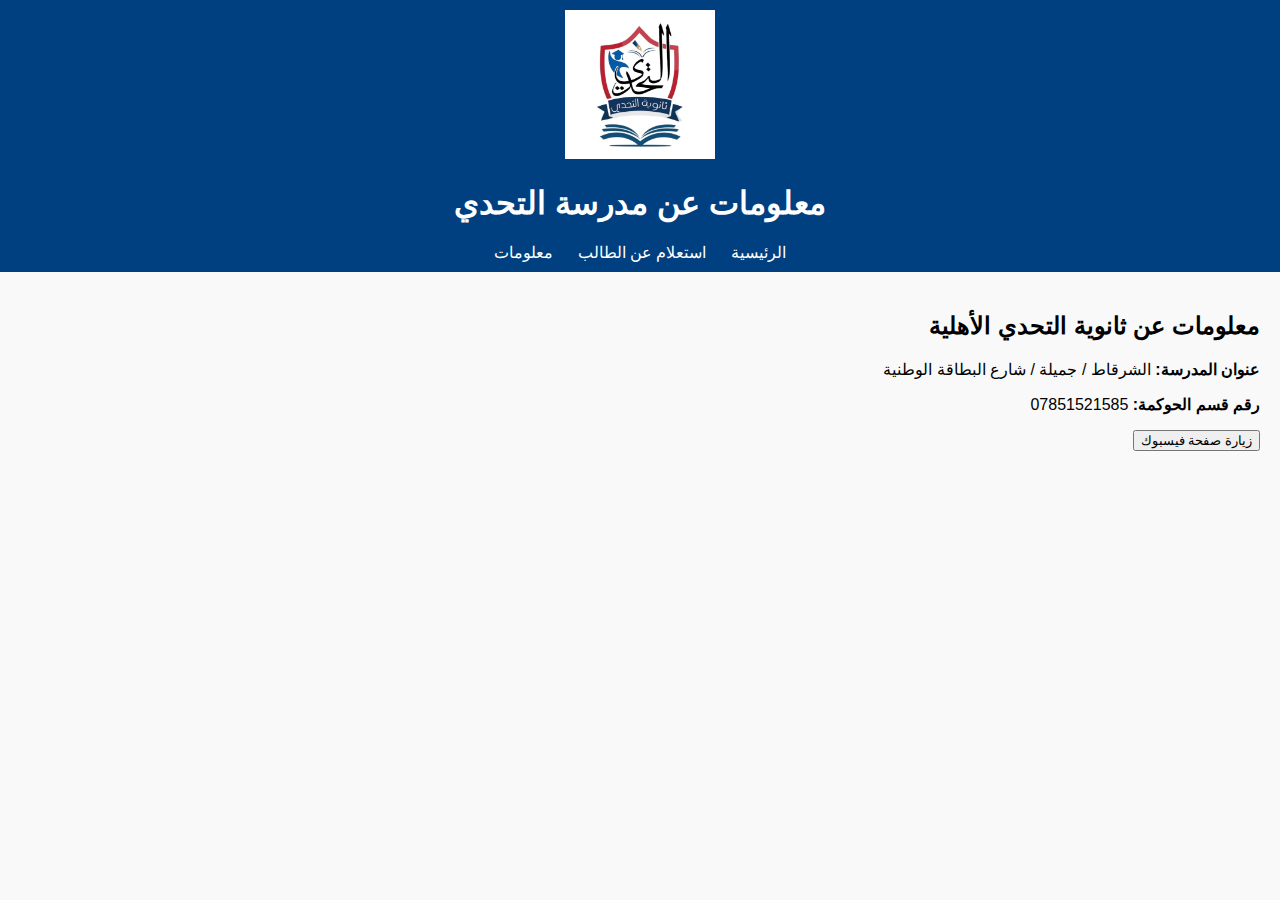
<file: info.html>
<!DOCTYPE html>
<html lang="ar">
<head>
    <meta charset="UTF-8">
    <title>معلومات المدرسة</title>
    <link rel="stylesheet" href="style.css">
</head>
<body>
    <header>
        <img src="school_blog_logo_new.png" alt="شعار ثانوية التحدي الأهلية" width="150" />
        <h1>معلومات عن مدرسة التحدي</h1>
        <nav>
            <a href="index.html">الرئيسية</a>
            <a href="student.html">استعلام عن الطالب</a>
            <a href="info.html">معلومات</a>
        </nav>
    </header>

    <main>
        <section class="school-info">
            <h2>معلومات عن ثانوية التحدي الأهلية</h2>
            <p><strong>عنوان المدرسة:</strong> الشرقاط / جميلة / شارع البطاقة الوطنية</p>
            <p><strong>رقم قسم الحوكمة:</strong> 07851521585</p>
            <button onclick="window.location.href='https://www.facebook.com/share/1BtLdNdyLr/?mibextid=wwXIfr'" class="button">زيارة صفحة فيسبوك</button>
        </section>
    </main>
</body>
</html>
</file>
<file: style.css>
body {
    font-family: Arial, sans-serif;
    direction: rtl;
    background-color: #f9f9f9;
    margin: 0;
    padding: 0;
}

header {
    background-color: #004080;
    color: white;
    padding: 10px;
    text-align: center;
}

nav a {
    margin: 0 10px;
    color: white;
    text-decoration: none;
}

main {
    padding: 20px;
}

.news article {
    background-color: #fff;
    border: 1px solid #ccc;
    padding: 15px;
    margin-bottom: 15px;
}

.student-lookup {
    text-align: center;
    margin-top: 50px;
}

.student-lookup input {
    padding: 10px;
    width: 200px;
}

.student-lookup button {
    padding: 10px 20px;
    margin-right: 10px;
}
</file>
